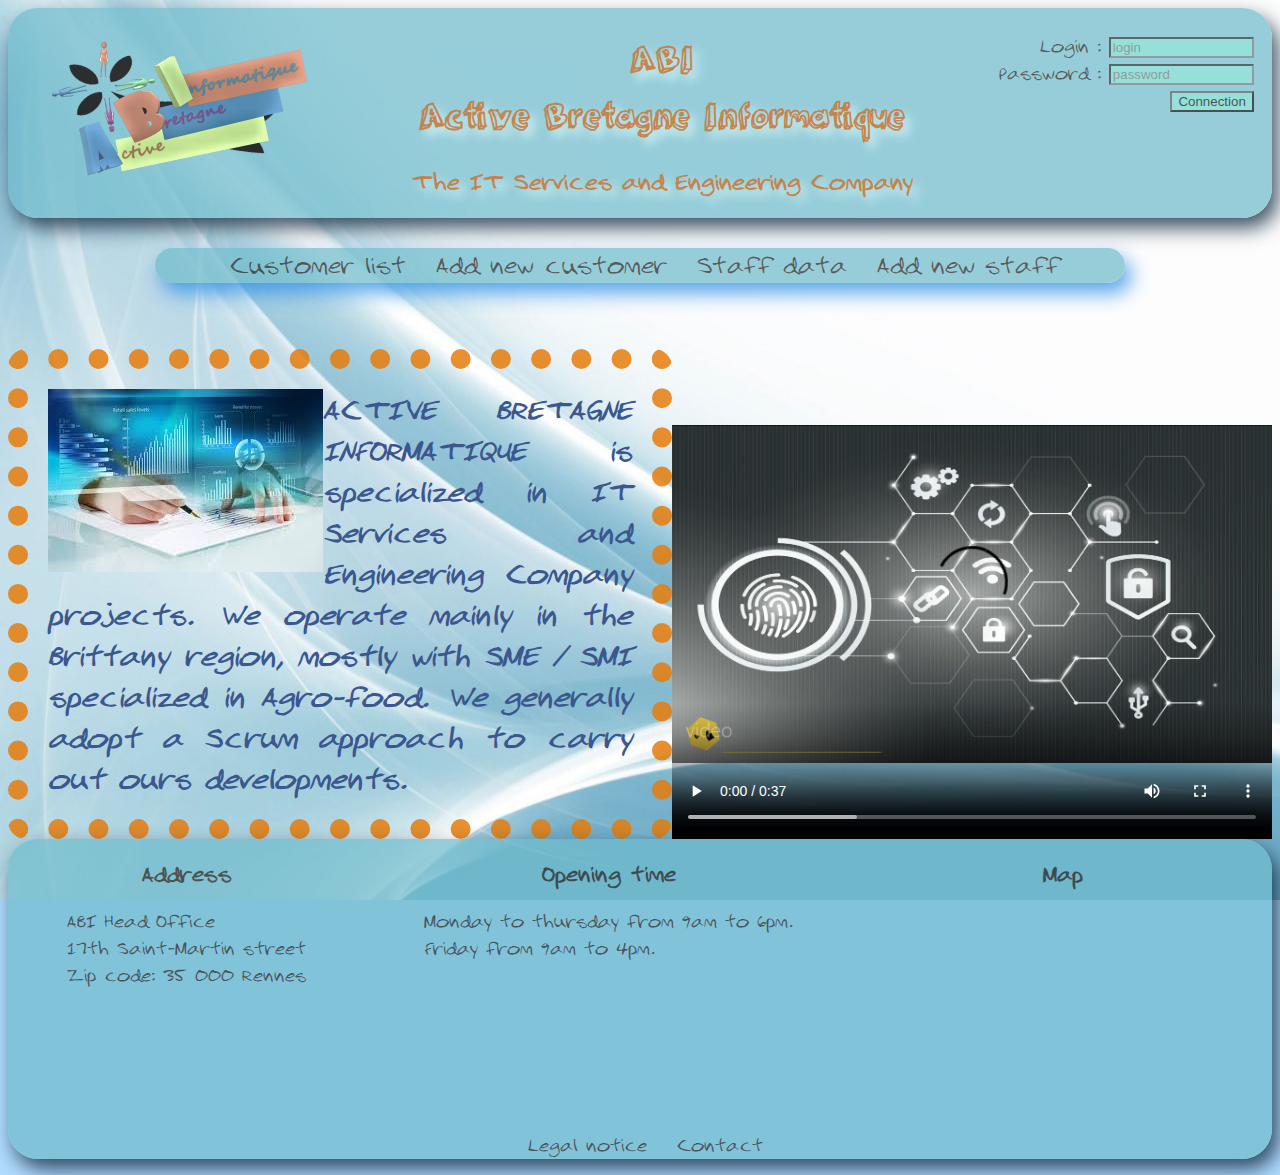
<file: index.html>
<!DOCTYPE html>
<html lang="en">
  <head>
    <meta charset="UTF-8" />
    <meta name="viewport" content="width=device-width, initial-scale=1.0" />
    <link rel="stylesheet" href="style.css" />
    <title>Project ABI by SGMC Team</title>
  </head>
  <body>
    <header id="header">
      <div id="logo">
        <a href="./index.html"><img src="..//Pictures/ABI.png" /></a>
      </div>
      <div id="websiteTitle">
        <h1>ABI<br />Active Bretagne Informatique</h1>
        <p id="description">The IT Services and Engineering Company</p>
      </div>
      <form id="connection">
        <div>
          <label for="login">Login :</label>
          <input
            type="text"
            name="login"
            id="login"
            size="15"
            maxlength="30"
            placeholder="login"
            required
          />
        </div>
        <div>
          <label for="password">Password :</label>
          <input
            type="password"
            name="password"
            id="password"
            size="15"
            maxlength="15"
            placeholder="password"
            required
          />
        </div>
        <input type="submit" value="Connection" />
      </form>
      <form id="disconnection">
        <p id="user"></p>
        <input type="submit" value="Disconnection" />
      </form>
    </header>
    <nav>
      <ul>
        <li>
          <a href="./CustomerList/customerList.html#customerList"
            >Customer list</a
          >
        </li>
        <li>
          <a href="./AddNewCustomer/addNewCustomer.html#addNewCustomer"
            >Add new customer</a
          >
        </li>
        <li><a href="./StaffData/staffData.html#staffData">Staff data</a></li>
        <li>
          <a href="./AddNewStaff/addNewStaff.html#addNewStaff">Add new staff</a>
        </li>
      </ul>
    </nav>
    <section id="home" class="body">
      <article>
        <img
          src="./Pictures/acceuil.jpg"
          class="pictureFloat"
          alt="Picture float"
        />
        ACTIVE BRETAGNE INFORMATIQUE is specialized in IT Services and
        Engineering Company projects. We operate mainly in the Brittany region,
        mostly with SME / SMI specialized in Agro-food. We generally adopt a
        Scrum approach to carry out ours developments.
      </article>
      <video
        src="./Pictures/video.mp4"
        controls
        poster="./Pictures/fondvideo.png"
        width="600px"
      ></video>
    </section>
    <footer>
      <section id="footer">
        <div>
          <h3>Address</h3>
          <p>
            ABI Head Office<br />17th Saint-Martin street <br />Zip code: 35 000
            Rennes<br />
          </p>
        </div>
        <div>
          <h3>Opening time</h3>
          <p>
            Monday to thursday from 9am to 6pm.<br />Friday from 9am to 4pm.
          </p>
        </div>
        <div>
          <h3>Map</h3>
          <iframe
            src="https://www.google.com/maps/embed?pb=!1m18!1m12!1m3!1d2663.582534489324!2d-1.678601885142977!3d48.11828836048454!2m3!1f0!2f0!3f0!3m2!1i1024!2i768!4f13.1!3m3!1m2!1s0x480ede38181173e3%3A0xc9c569b125485ba1!2s37%20Rue%20Saint-Martin%2C%2035700%20Rennes!5e0!3m2!1sfr!2sfr!4v1607923067042!5m2!1sfr!2sfr"
            width="300"
            height="200"
            frameborder="0"
            style="border: 0"
            allowfullscreen=""
            aria-hidden="false"
            tabindex="0"
          ></iframe>
        </div>
      </section>
      <ul>
        <li>
          <a href="./LegalNotice/legalNotice.html#legalNotice">Legal notice</a>
        </li>
        <li><a href="./Contact/contact.html#contact">Contact</a></li>
      </ul>
    </footer>
    <script src="./main.js"></script>
  </body>
</html>
</file>
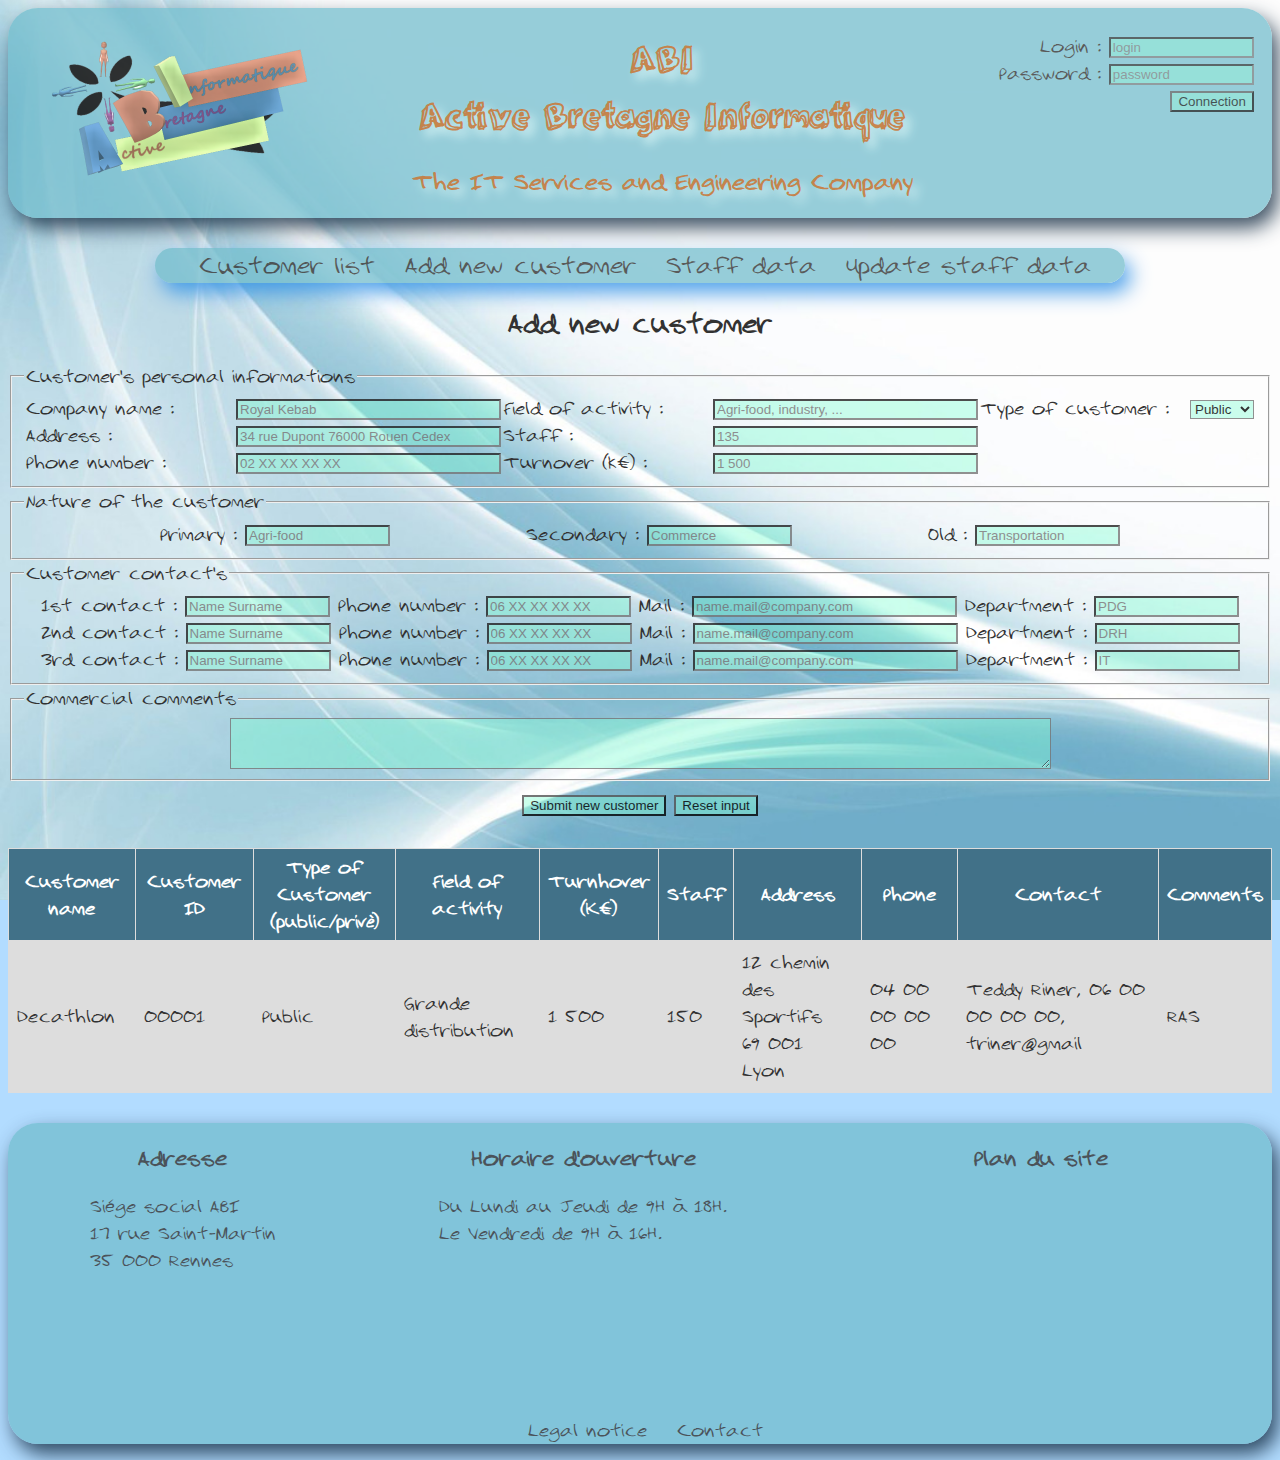
<file: addNewCustomer.html>
<!DOCTYPE html>
<html lang="en">
<head>
    <meta charset="UTF-8">
    <meta name="viewport" content="width=device-width, initial-scale=1.0">
    <link rel="stylesheet" href="style.css" />
    <title>ABI - Add a new customer</title>
</head>
<body>
    <header id="header">
        <div id="logo">
            <a href="./index.html"><img src="./Pictures/ABI.png" /></a>   
        </div>
        <div id="websiteTitle">
            <h1>ABI</br>Active Bretagne Informatique</h1>
            <p id="description">The IT Services and Engineering Company</p>
        </div>            
        <form id="connection">
                <div>
                    <label for="login">Login :</label>
                    <input type="text" name="login" id="login" size="15" maxlength="30" placeholder="login" required />
                </div>
                <div>
                    <label for="password">Password :</label>
                    <input type="password" name="password" id="password" size="15" maxlength="15" placeholder="password" required />
                </div>
                <input type="submit" value="Connection" />
        </form>
        <form id="disconnection">
            <p id="user"></p>
            <input type="submit" value="Disconnection" />
        </form>
    </header>
    <nav>
        <ul>
            <li><a href="./customerList.html#customerList">Customer list</a></li>
            <li><a href="./addNewCustomer.html#addCustomer">Add new customer</a></li>
            <li><a href="./staffData.html#staffData">Staff data</a></li>
            <li><a href="./updateStaffData.html">Update staff data</a></li>
        </ul>
    </nav>
    <section class="body">
        <h2 id="addCustomer">Add new customer</h2>
    <form id="form">
        <fieldset class="information" id="personalInformation">
            <legend>Customer's personal informations</legend>
            <div>
                <div>
                    <label for="companyName">Company name :</label>
                    <input type="text" name="companyName" id="companyName" size="30" maxlength="20" placeholder="Royal Kebab" required />
                </div>
                <div>
                    <label for="clientAdress">Address :</label>
                    <input type="text" name="clientAdress" id="clientAdress" size="30" maxlength="50" placeholder="34 rue Dupont 76000 Rouen Cedex" required />              
                </div>
                <div>
                    <label for="clientPhone">Phone number :</label>
                    <input type="tel" name="clientPhone" id="clientPhone" size="30" maxlength="15" placeholder="02 XX XX XX XX" required />
                </div>
            </div>
            <div>
                <div>
                    <label for="clientActivity">Field of activity :</label>
                    <input type="text" name="clientActivity" id="clientActivity" size="30" maxlength="30" placeholder="Agri-food, industry, ..." required />
                </div>
                <div>
                    <label for="clientStaff">Staff :</label>
                    <input type="text" name="clientStaff" id="clientStaff" size="30" maxlength="5" placeholder="135" />
                </div>
                <div>
                    <label for="clientTurnover">Turnover (k€) :</label>
                    <input type="text" name="clientTurnover" id="clientTurnover" size="30" maxlength="9" placeholder="1 500" />
                </div>
            </div>
            <div>
                <label for="clientType">Type of customer :</label>
                <select name="clientType" id="clientType">
                    <option value="Public" selected="selected">Public</option>
                    <option value ="Private">Private</option>
                </select>                
            </div>
        </fieldset>
        <fieldset class="information">
            <legend>Nature of the customer</legend>
            <div>
                <label for="primaryNature">Primary :</label>
                <input name="primaryNature" id="primaryNature" type="text" size="15" maxlength="15" placeholder="Agri-food" required />
            </div>
            <div>
                <label for="secondaryNature">Secondary :</label>
                <input name="secondaryNature" id="secondaryNature" type="text" size="15" maxlength="15" placeholder="Commerce" />
            </div>
            <div>
                <label for="oldNature">Old :</label>
                <input name="oldNature" id="oldNature" type="text" size="15" maxlength="15" placeholder="Transportation" />
            </div>
        </fieldset>
        <fieldset class="information">
            <legend>Customer contact's</legend>
            <div>
                <label for="contact1">1st contact :</label>
                <input name="contact1" id="contact1" type="text" size="15" maxlength="15" placeholder="Name Surname" required />
                <label for="contactPhone1">Phone number :</label>
                <input name="contactPhone1" id="contactPhone1" type="text" size="15" maxlength="15" placeholder="06 XX XX XX XX" required />
                <label for="contactMail1">Mail :</label>
                <input name="contactMail1" id="contactMail1" type="email" size="30" maxlength="30" placeholder="name.mail@company.com" required />
                <label for="contactDepartment1">Department :</label>
                <input name="contactDepartment1" id="contactDepartment1" type="text" size="15" maxlength="15" placeholder="PDG" />
            </div>
            <div>
                <label for="contact2">2nd contact :</label>
                <input name="contact2" id="contact2" type="text" size="15" maxlength="15" placeholder="Name Surname" />
                <label for="contactPhone2">Phone number :</label>
                <input name="contactPhone2" id="contactPhone2" type="text" size="15" maxlength="15" placeholder="06 XX XX XX XX" />
                <label for="contactMail2">Mail :</label>
                <input name="contactMail2" id="contactMail2" type="email" size="30" maxlength="30" placeholder="name.mail@company.com" />
                <label for="contactDepartment2">Department :</label>
                <input name="contactDepartment2" id="contactDepartment2" type="text" size="15" maxlength="15" placeholder="DRH" />
            </div>
            <div>
                <label for="contact3">3rd contact :</label>
                <input name="contact3" id="contact3" type="text" size="15" maxlength="15" placeholder="Name Surname" />
                <label for="contactPhone3">Phone number :</label>
                <input name="contactPhone3" id="contactPhone3" type="text" size="15" maxlength="15" placeholder="06 XX XX XX XX" />
                <label for="contactMail3">Mail :</label>
                <input name="contactMail3" id="contactMail3" type="email" size="30" maxlength="30" placeholder="name.mail@company.com" />
                <label for="contactDepartment3">Department :</label>
                <input name="contactDepartment3" id="contactDepartment3" type="text" size="15" maxlength="15" placeholder="IT" />
            </div>
        </fieldset>
        <fieldset class="information">
            <legend>Commercial comments</legend>
            <textarea name="comercialComments" id="comercialComments" cols="100" rows="3" ></textarea>
        </fieldset>
        <div id="submission">
            <input type="submit" value="Submit new customer" />
            <input type="reset" value="Reset input" />
        </div>
    </form>
    <table id="customers">
        <thead>
            <tr>
                <th>Customer name</th>
                <th>Customer ID</th>
                <th>Type of Customer<br>(public/privé)</th>
                <th>Field of<br>activity</th>
                <th>Turnhover<br>(K€)</th>
                <th>Staff</th>
                <th>Address</th>
                <th>Phone</th>
                <th>Contact</th>
                <th>Comments</th>
            </tr>
        </thead>
        <tbody id="newCustomer">
            <tr>
                <td>Decathlon</td>
                <td>00001</td>
                <td>Public</td>
                <td>Grande distribution</td>
                <td>1 500</td>
                <td>150</td>
                <td>12 chemin des Sportifs<br>69 001 Lyon</td>
                <td>04 00 00 00 00</td>
                <td>Teddy Riner, 06 00 00 00 00, triner@gmail</td>
                <td>RAS</td>
            </tr>
        </tbody>
    </table>
    </section>
    <footer>    
        <section id="footer">
            <div>
                <h3>Adresse</h3>
                <p>Siège social ABI</br>17 rue Saint-Martin</br>35 000 Rennes</br></p>
            </div>
            <div>
                <h3>Horaire d'ouverture</h3>
                <p>Du Lundi au Jeudi de 9H à 18H.</br>Le Vendredi de 9H à 16H.</p>
            </div>
            <div>
                <h3>Plan du site</h3>
                <iframe src="https://www.google.com/maps/embed?pb=!1m18!1m12!1m3!1d2663.582534489324!2d-1.678601885142977!3d48.11828836048454!2m3!1f0!2f0!3f0!3m2!1i1024!2i768!4f13.1!3m3!1m2!1s0x480ede38181173e3%3A0xc9c569b125485ba1!2s37%20Rue%20Saint-Martin%2C%2035700%20Rennes!5e0!3m2!1sfr!2sfr!4v1607923067042!5m2!1sfr!2sfr" width="300" height="200" frameborder="0" style="border:0;" allowfullscreen="" aria-hidden="false" tabindex="0"></iframe>
            </div>
        </section>
        <ul>
            <li><a href="./legalnotice.html#legalNotice">Legal notice</a></li>
            <li><a href="./index.html">Contact</a></li>
        </ul>
    </footer>
    <script src="./addNewCustomer.js"></script>
    <script src="./main.js"></script>
</body>
</html>
</file>
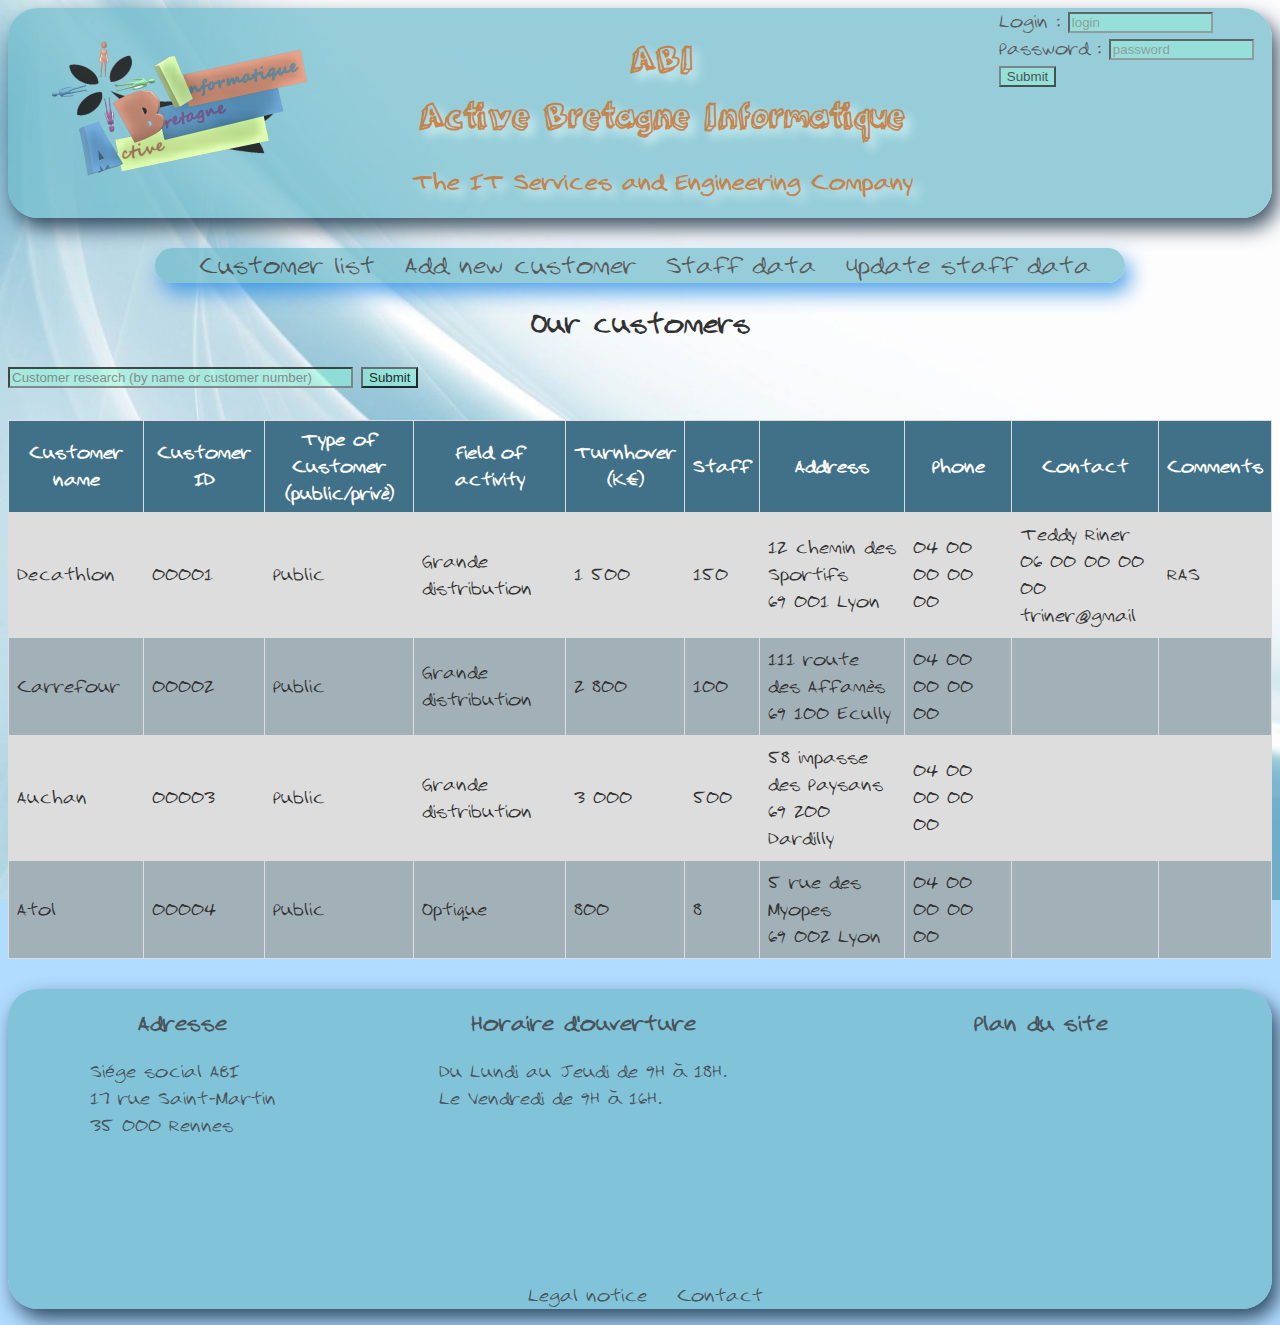
<file: customerList.html>
<!DOCTYPE html>
<html lang="en">
<head>
    <meta charset="UTF-8">
    <meta name="viewport" content="width=device-width, initial-scale=1.0">
    <title>ABI - Customer list</title>
   <link type= "text/css" rel="stylesheet" href="./style.css"/>
</head>
<body>
    <header id="header">
        <div id="logo">
            <a href="./index.html"><img src="./Pictures/ABI.png" /></a>   
        </div>
        <div id="websiteTitle">
            <h1>ABI</br>Active Bretagne Informatique</h1>
            <p id="description">The IT Services and Engineering Company</p>
        </div>            
        <form id="loginout">
            <div>
                <label for="login">Login :</label>
                <input type="text" name="login" id="login" size="15" maxlength="30" placeholder="login" />
            </div>
            <div>
                <label for="password">Password :</label>
                <input type="password" name="password" id="password" size="15" maxlength="15" placeholder="password" />
            </div>
            <input type="submit" value="Submit" />
        </form>
    </header>
    <nav>
        <ul>
            <li><a href="./customerList.html#customerList">Customer list</a></li>
            <li><a href="./addNewCustomer.html#addCustomer">Add new customer</a></li>
            <li><a href="./staffData.html#staffData">Staff data</a></li>
            <li><a href="./updateStaffData.html">Update staff data</a></li>
        </ul>
    </nav>
    <main>
    <h2 id="customerList">Our customers</h2>

    <form id="form">
        <div>
            <input id="search" type="search" name="search" placeholder="Customer research (by name or customer number)" size="40px">
          <button id="searchButton">Submit</button>
       </div>
        </form>
      
    
      <p></p>

            <table id="customers">
                <thead>
                    <tr>
                        <th>Customer name</th>
                        <th>Customer ID</th>
                        <th>Type of Customer<br>(public/privé)</th>
                        <th>Field of<br>activity</th>
                        <th>Turnhover<br>(K€)</th>
                        <th>Staff</th>
                        <th>Address</th>
                        <th>Phone</th>
                        <th>Contact</th>
                        <th>Comments</th>
                    </tr>
                </thead>
                <tbody id="newCustomer">
                    <tr>
                        <td>Decathlon</td>
                        <td>00001</td>
                        <td>Public</td>
                        <td>Grande distribution</td>
                        <td>1 500</td>
                        <td>150</td>
                        <td>12 chemin des Sportifs<br>69 001 Lyon</td>
                        <td>04 00 00 00 00</td>
                        <td>Teddy Riner<br>06 00 00 00 00<br>triner@gmail</td>
                        <td>RAS</td>
                    </tr>
                    <tr>
                        <td>Carrefour</td>
                        <td>00002</td>
                        <td>Public</td>
                        <td>Grande distribution</td>
                        <td>2 800</td>
                        <td>100</td>
                        <td>111 route des Affamés<br>69 100 Ecully</td>
                        <td>04 00 00 00 00</td>
                        <td></td>
                        <td></td>
                    </tr>
                    <tr>
                        <td>Auchan</td>
                        <td>00003</td>
                        <td>Public</td>
                        <td>Grande distribution</td>
                        <td>3 000</td>
                        <td>500</td>
                        <td>58 impasse des Paysans<br>69 200 Dardilly</td>
                        <td>04 00 00 00 00</td>
                        <td></td>
                        <td></td>
                    </tr>
                     <tr>
                        <td>Atol</td>
                        <td>00004</td>
                        <td>Public</td>
                        <td>Optique</td>
                        <td>800</td>
                        <td>8</td>
                        <td>5 rue des Myopes<br>69 002 Lyon</td>
                        <td>04 00 00 00 00</td>
                        <td></td>
                        <td></td>
                    </tr>
                </tbody>
            </table>
        </main>

        <footer>
            <section id="footer">
                <div>
                    <h3>Adresse</h3>
                    <p>Siège social ABI</br>17 rue Saint-Martin</br>35 000 Rennes</br></p>
                </div>
                <div>
                    <h3>Horaire d'ouverture</h3>
                    <p>Du Lundi au Jeudi de 9H à 18H.</br>Le Vendredi de 9H à 16H.</p>
                </div>
                <div>
                    <h3>Plan du site</h3>
                    <iframe src="https://www.google.com/maps/embed?pb=!1m18!1m12!1m3!1d2663.582534489324!2d-1.678601885142977!3d48.11828836048454!2m3!1f0!2f0!3f0!3m2!1i1024!2i768!4f13.1!3m3!1m2!1s0x480ede38181173e3%3A0xc9c569b125485ba1!2s37%20Rue%20Saint-Martin%2C%2035700%20Rennes!5e0!3m2!1sfr!2sfr!4v1607923067042!5m2!1sfr!2sfr" width="300" height="200" frameborder="0" style="border:0;" allowfullscreen="" aria-hidden="false" tabindex="0"></iframe>
                </div>
            </section>
            <ul>
                <li><a href="./legalnotice.html#legalNotice">Legal notice</a></li>
                <li><a href="./index.html">Contact</a></li>
            </ul>
        </footer>
        <script src="./customerList.js"></script>
</body>

</html>
</file>
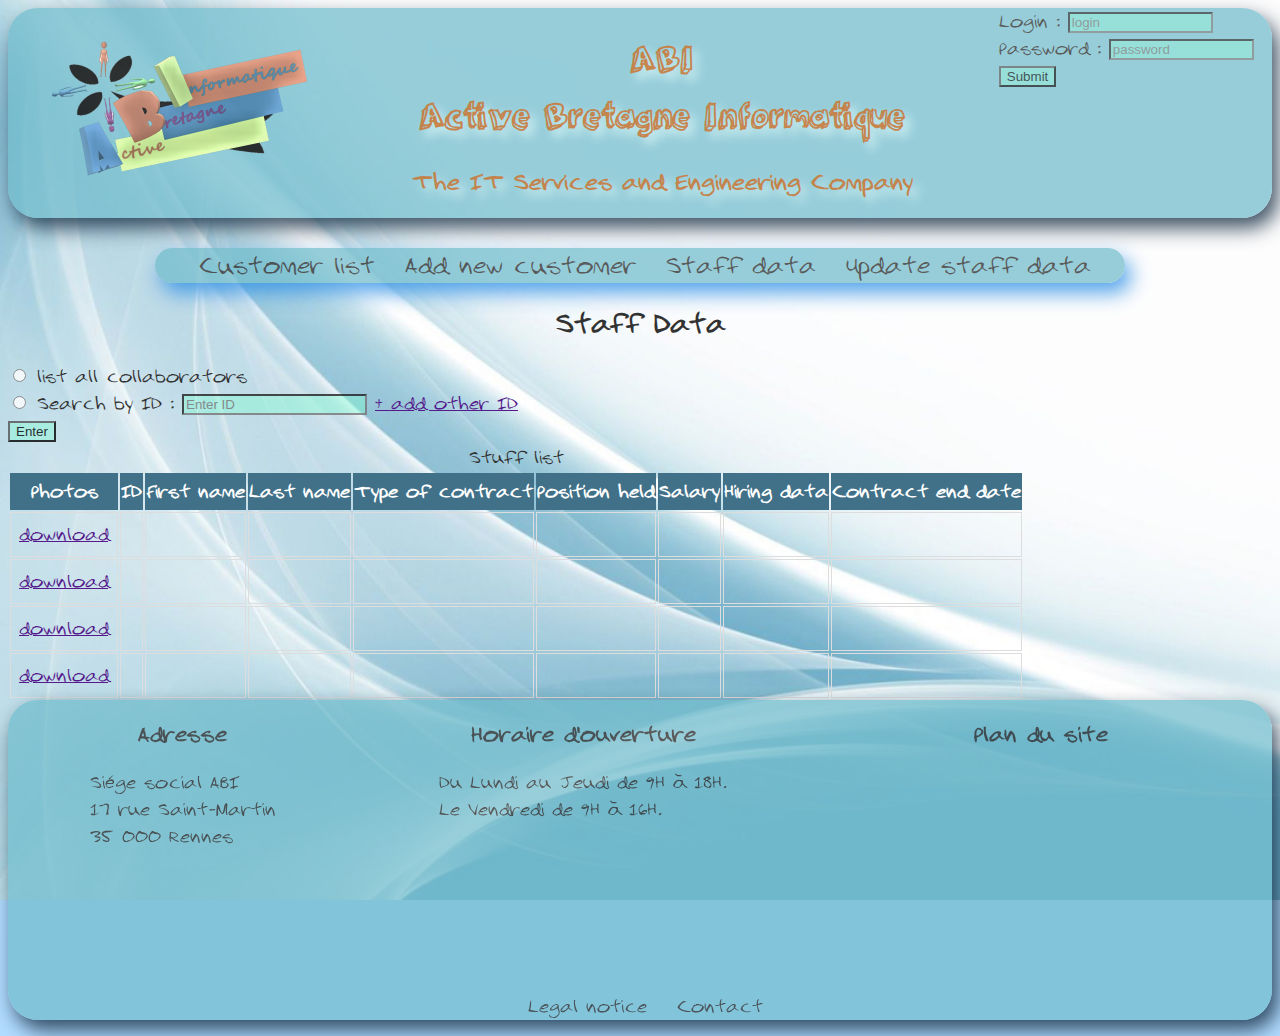
<file: staffData.html>
<!DOCTYPE html>
<html lang="en">
<head>
    <meta charset="UTF-8">
    <meta name="viewport" content="width=device-width, initial-scale=1.0">
    <link rel="stylesheet" href="style.css" />
    <title>Projet ABI par la team SGMC</title>
</head>
<body>
    <header id="header">
        <div id="logo">
            <a href="./index.html"><img src="./Pictures/ABI.png" /></a>   
        </div>
        <div id="websiteTitle">
            <h1>ABI</br>Active Bretagne Informatique</h1>
            <p id="description">The IT Services and Engineering Company</p>
        </div>            
        <form id="loginout">
            <div>
                <label for="login">Login :</label>
                <input type="text" name="login" id="login" size="15" maxlength="30" placeholder="login" />
            </div>
            <div>
                <label for="password">Password :</label>
                <input type="password" name="password" id="password" size="15" maxlength="15" placeholder="password" />
            </div>
            <input type="submit" value="Submit" />
        </form>
    </header>
    <nav>
        <ul>
            <li><a href="./customerList.html#customerList">Customer list</a></li>
            <li><a href="./addNewCustomer.html#addCustomer">Add new customer</a></li>
            <li><a href="./staffData.html#staffData">Staff data</a></li>
            <li><a href="./updateStaffData.html">Update staff data</a></li>
        </ul>
    </nav>
    <!--                    Sanae code                  -->
    <h2 id="staffData">Staff Data</h2>
    <section >
        <form action="" class="formstuff">
            <div class="formstuff"><input type="radio" name="listCollab" > list all collaborators</div>
            <div class="formstuff"><input type="radio" name="listCollab"> Search by ID :
            <label for="IdCollab"></label>
            <input id="IdCollab" type="text" placeholder="Enter ID"> 
            <a href="" id="otherstaff">+ add other ID</a> </div>
            <div id="enterstuff"><input type="submit" value="Enter"></div>
        </form>
    </section>
    <section>
        <table class="tablestuff">
            <caption>Stuff list</caption> 
            <thead>
                <tr>
                    <th>Photos </th>
                    <th>ID</th>
                    <th>First name</th>
                    <th>Last name</th>
                    <th>Type of contract</th>
                    <th>Position held</th>
                    <th>Salary</th>
                    <th>Hiring data</th>
                    <th>Contract end date</th>
                </tr>
            </thead>
            <tbody>
                <tr>
                    <td> <a href="" download="">download</a></td>
                    <td></td>
                    <td></td>
                    <td></td>
                    <td></td>
                    <td></td>
                    <td></td>
                    <td></td>
                    <td></td>
                </tr>
            </tbody>
            <tbody>
                <tr >
                    <td><a href="" download="">download</a></td>
                    <td></td>
                    <td></td>
                    <td></td>
                    <td></td>
                    <td></td>
                    <td></td>
                    <td></td>
                    <td></td>
                </tr>
            </tbody>
            <tbody>
                <tr >
                    <td> <a href="" download="">download</a></td>
                    <td></td>
                    <td></td>
                    <td></td>
                    <td></td>
                    <td></td>
                    <td></td>
                    <td></td>
                    <td></td>
                </tr>
            </tbody>
            <tbody>
                <tr>
                    <td><a href="" download="">download</a></td>
                    <td></td>
                    <td></td>
                    <td></td>
                    <td></td>
                    <td></td>
                    <td></td>
                    <td></td>
                    <td></td>
                </tr>
            </tbody>
        </table>
    </section>
    <!--                    Fin Sanae code                  -->
    <footer>    
        <section id="footer">
            <div>
                <h3>Adresse</h3>
                <p>Siège social ABI</br>17 rue Saint-Martin</br>35 000 Rennes</br></p>
            </div>
            <div>
                <h3>Horaire d'ouverture</h3>
                <p>Du Lundi au Jeudi de 9H à 18H.</br>Le Vendredi de 9H à 16H.</p>
            </div>
            <div>
                <h3>Plan du site</h3>
                <iframe src="https://www.google.com/maps/embed?pb=!1m18!1m12!1m3!1d2663.582534489324!2d-1.678601885142977!3d48.11828836048454!2m3!1f0!2f0!3f0!3m2!1i1024!2i768!4f13.1!3m3!1m2!1s0x480ede38181173e3%3A0xc9c569b125485ba1!2s37%20Rue%20Saint-Martin%2C%2035700%20Rennes!5e0!3m2!1sfr!2sfr!4v1607923067042!5m2!1sfr!2sfr" width="300" height="200" frameborder="0" style="border:0;" allowfullscreen="" aria-hidden="false" tabindex="0"></iframe>
            </div>
        </section>
        <ul>
            <li><a href="./legalnotice.html#legalNotice">Legal notice</a></li>
            <li><a href="./index.html">Contact</a></li>
        </ul>
    </footer>
</body>
</html>
</file>
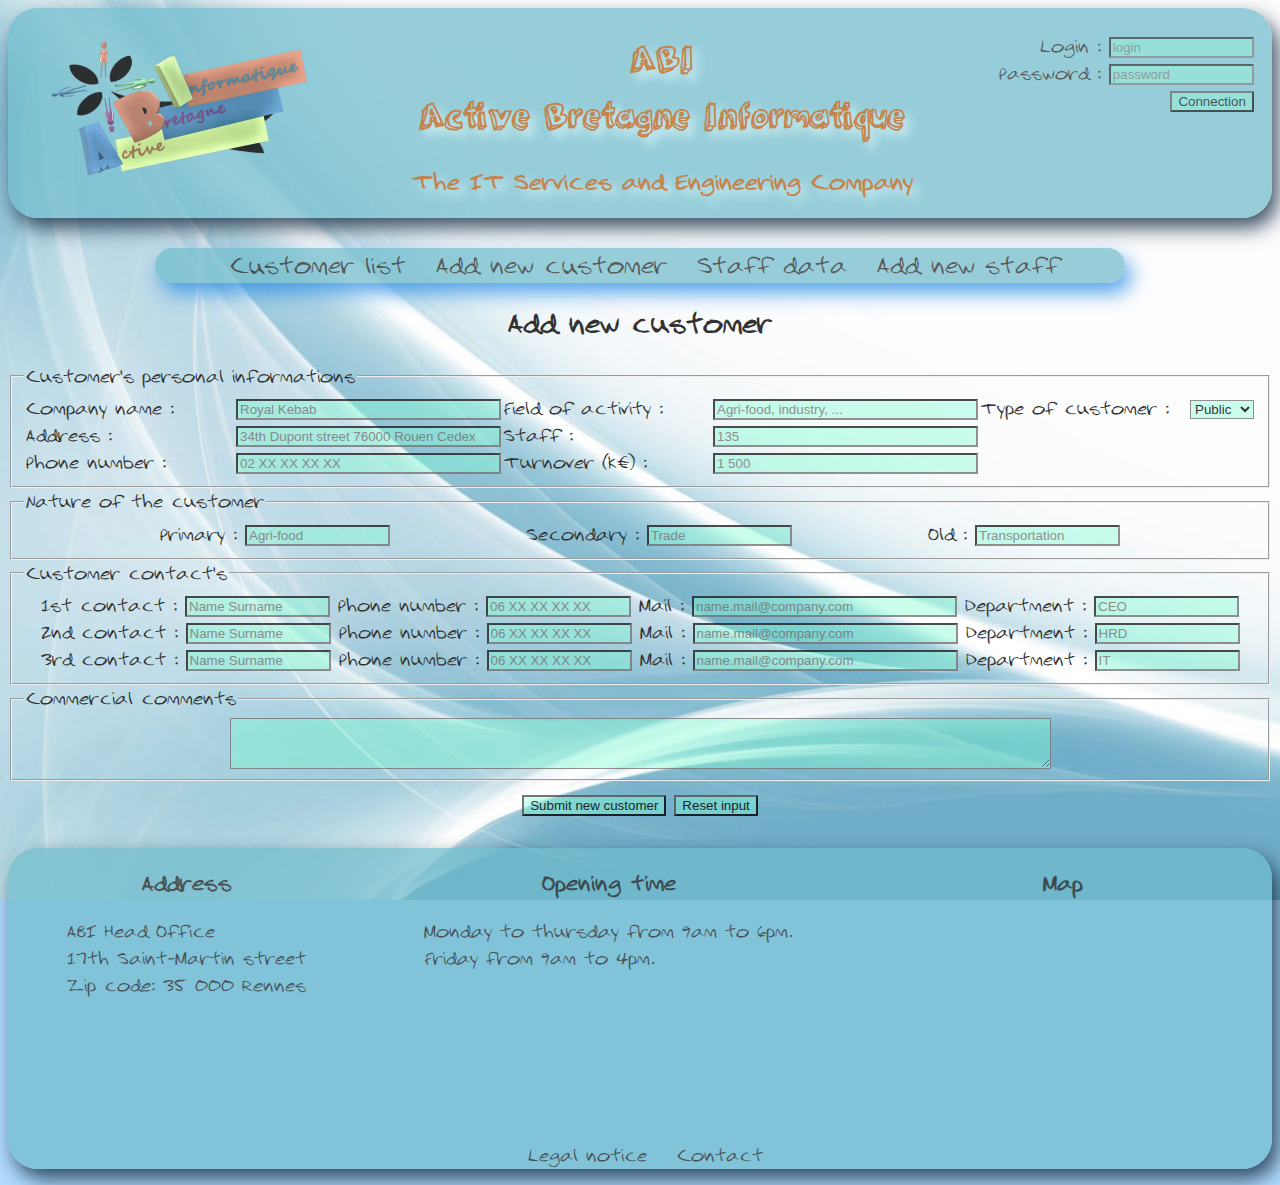
<file: AddNewCustomer/addNewCustomer.html>
<!DOCTYPE html>
<html lang="en">
  <head>
    <meta charset="UTF-8" />
    <meta name="viewport" content="width=device-width, initial-scale=1.0" />
    <link rel="stylesheet" href="../style.css" />
    <title>ABI - Add new customer</title>
  </head>
  <body>
    <header id="header">
      <div id="logo">
        <a href="../index.html"><img src="..//Pictures/ABI.png" /></a>
      </div>
      <div id="websiteTitle">
        <h1>ABI<br />Active Bretagne Informatique</h1>
        <p id="description">The IT Services and Engineering Company</p>
      </div>
      <form id="connection">
        <div>
          <label for="login">Login :</label>
          <input
            type="text"
            name="login"
            id="login"
            size="15"
            maxlength="30"
            placeholder="login"
            required
          />
        </div>
        <div>
          <label for="password">Password :</label>
          <input
            type="password"
            name="password"
            id="password"
            size="15"
            maxlength="15"
            placeholder="password"
            required
          />
        </div>
        <input type="submit" value="Connection" />
      </form>
      <form id="disconnection">
        <p id="user"></p>
        <input type="submit" value="Disconnection" />
      </form>
    </header>
    <nav>
      <ul>
        <li>
          <a href="../CustomerList/customerList.html#customerList"
            >Customer list</a
          >
        </li>
        <li>
          <a href="../AddNewCustomer/addNewCustomer.html#addNewCustomer"
            >Add new customer</a
          >
        </li>
        <li><a href="../StaffData/staffData.html#staffData">Staff data</a></li>
        <li>
          <a href="../AddNewStaff/addNewStaff.html#addNewStaff"
            >Add new staff</a
          >
        </li>
      </ul>
    </nav>
    <section id="body">
      <h2 id="addNewCustomer">Add new customer</h2>
      <form id="form">
        <fieldset class="information" id="personalInformation">
          <legend>Customer's personal informations</legend>
          <div>
            <div>
              <label for="companyName">Company name :</label>
              <input
                type="text"
                name="companyName"
                id="companyName"
                size="30"
                maxlength="20"
                placeholder="Royal Kebab"
                required
              />
            </div>
            <div>
              <label for="clientAdress">Address :</label>
              <input
                type="text"
                name="clientAdress"
                id="clientAdress"
                size="30"
                maxlength="50"
                placeholder="34th Dupont street 76000 Rouen Cedex"
                required
              />
            </div>
            <div>
              <label for="clientPhone">Phone number :</label>
              <input
                type="tel"
                name="clientPhone"
                id="clientPhone"
                size="30"
                maxlength="15"
                placeholder="02 XX XX XX XX"
                required
              />
            </div>
          </div>
          <div>
            <div>
              <label for="clientActivity">Field of activity :</label>
              <input
                type="text"
                name="clientActivity"
                id="clientActivity"
                size="30"
                maxlength="30"
                placeholder="Agri-food, industry, ..."
                required
              />
            </div>
            <div>
              <label for="clientStaff">Staff :</label>
              <input
                type="text"
                name="clientStaff"
                id="clientStaff"
                size="30"
                maxlength="5"
                placeholder="135"
              />
            </div>
            <div>
              <label for="clientTurnover">Turnover (k€) :</label>
              <input
                type="text"
                name="clientTurnover"
                id="clientTurnover"
                size="30"
                maxlength="9"
                placeholder="1 500"
              />
            </div>
          </div>
          <div>
            <label for="clientType">Type of customer :</label>
            <select name="clientType" id="clientType">
              <option value="Public" selected="selected">Public</option>
              <option value="Private">Private</option>
            </select>
          </div>
        </fieldset>
        <fieldset class="information">
          <legend>Nature of the customer</legend>
          <div>
            <label for="primaryNature">Primary :</label>
            <input
              name="primaryNature"
              id="primaryNature"
              type="text"
              size="15"
              maxlength="15"
              placeholder="Agri-food"
              required
            />
          </div>
          <div>
            <label for="secondaryNature">Secondary :</label>
            <input
              name="secondaryNature"
              id="secondaryNature"
              type="text"
              size="15"
              maxlength="15"
              placeholder="Trade"
            />
          </div>
          <div>
            <label for="oldNature">Old :</label>
            <input
              name="oldNature"
              id="oldNature"
              type="text"
              size="15"
              maxlength="15"
              placeholder="Transportation"
            />
          </div>
        </fieldset>
        <fieldset class="information">
          <legend>Customer contact's</legend>
          <div>
            <label for="contact1">1st contact :</label>
            <input
              name="contact1"
              id="contact1"
              type="text"
              size="15"
              maxlength="15"
              placeholder="Name Surname"
              required
            />
            <label for="contactPhone1">Phone number :</label>
            <input
              name="contactPhone1"
              id="contactPhone1"
              type="text"
              size="15"
              maxlength="15"
              placeholder="06 XX XX XX XX"
              required
            />
            <label for="contactMail1">Mail :</label>
            <input
              name="contactMail1"
              id="contactMail1"
              type="email"
              size="30"
              maxlength="30"
              placeholder="name.mail@company.com"
              required
            />
            <label for="contactDepartment1">Department :</label>
            <input
              name="contactDepartment1"
              id="contactDepartment1"
              type="text"
              size="15"
              maxlength="15"
              placeholder="CEO"
            />
          </div>
          <div>
            <label for="contact2">2nd contact :</label>
            <input
              name="contact2"
              id="contact2"
              type="text"
              size="15"
              maxlength="15"
              placeholder="Name Surname"
            />
            <label for="contactPhone2">Phone number :</label>
            <input
              name="contactPhone2"
              id="contactPhone2"
              type="text"
              size="15"
              maxlength="15"
              placeholder="06 XX XX XX XX"
            />
            <label for="contactMail2">Mail :</label>
            <input
              name="contactMail2"
              id="contactMail2"
              type="email"
              size="30"
              maxlength="30"
              placeholder="name.mail@company.com"
            />
            <label for="contactDepartment2">Department :</label>
            <input
              name="contactDepartment2"
              id="contactDepartment2"
              type="text"
              size="15"
              maxlength="15"
              placeholder="HRD"
            />
          </div>
          <div>
            <label for="contact3">3rd contact :</label>
            <input
              name="contact3"
              id="contact3"
              type="text"
              size="15"
              maxlength="15"
              placeholder="Name Surname"
            />
            <label for="contactPhone3">Phone number :</label>
            <input
              name="contactPhone3"
              id="contactPhone3"
              type="text"
              size="15"
              maxlength="15"
              placeholder="06 XX XX XX XX"
            />
            <label for="contactMail3">Mail :</label>
            <input
              name="contactMail3"
              id="contactMail3"
              type="email"
              size="30"
              maxlength="30"
              placeholder="name.mail@company.com"
            />
            <label for="contactDepartment3">Department :</label>
            <input
              name="contactDepartment3"
              id="contactDepartment3"
              type="text"
              size="15"
              maxlength="15"
              placeholder="IT"
            />
          </div>
        </fieldset>
        <fieldset class="information">
          <legend>Commercial comments</legend>
          <textarea
            name="comercialComments"
            id="comercialComments"
            cols="100"
            rows="3"
          ></textarea>
        </fieldset>
        <div id="submission">
          <input type="submit" value="Submit new customer" />
          <input type="reset" value="Reset input" />
        </div>
      </form>
    </section>
    <footer>
      <section id="footer">
        <div>
          <h3>Address</h3>
          <p>
            ABI Head Office<br />17th Saint-Martin street <br />Zip code: 35 000
            Rennes<br />
          </p>
        </div>
        <div>
          <h3>Opening time</h3>
          <p>
            Monday to thursday from 9am to 6pm.<br />Friday from 9am to 4pm.
          </p>
        </div>
        <div>
          <h3>Map</h3>
          <iframe
            src="https://www.google.com/maps/embed?pb=!1m18!1m12!1m3!1d2663.582534489324!2d-1.678601885142977!3d48.11828836048454!2m3!1f0!2f0!3f0!3m2!1i1024!2i768!4f13.1!3m3!1m2!1s0x480ede38181173e3%3A0xc9c569b125485ba1!2s37%20Rue%20Saint-Martin%2C%2035700%20Rennes!5e0!3m2!1sfr!2sfr!4v1607923067042!5m2!1sfr!2sfr"
            width="300"
            height="200"
            frameborder="0"
            style="border: 0"
            allowfullscreen=""
            aria-hidden="false"
            tabindex="0"
          ></iframe>
        </div>
      </section>
      <ul>
        <li>
          <a href="../LegalNotice/legalNotice.html#legalNotice">Legal notice</a>
        </li>
        <li><a href="../Contact/contact.html#contact">Contact</a></li>
      </ul>
    </footer>
    <script src="./addNewCustomer.js"></script>
    <script src="../main.js"></script>
  </body>
</html>
</file>
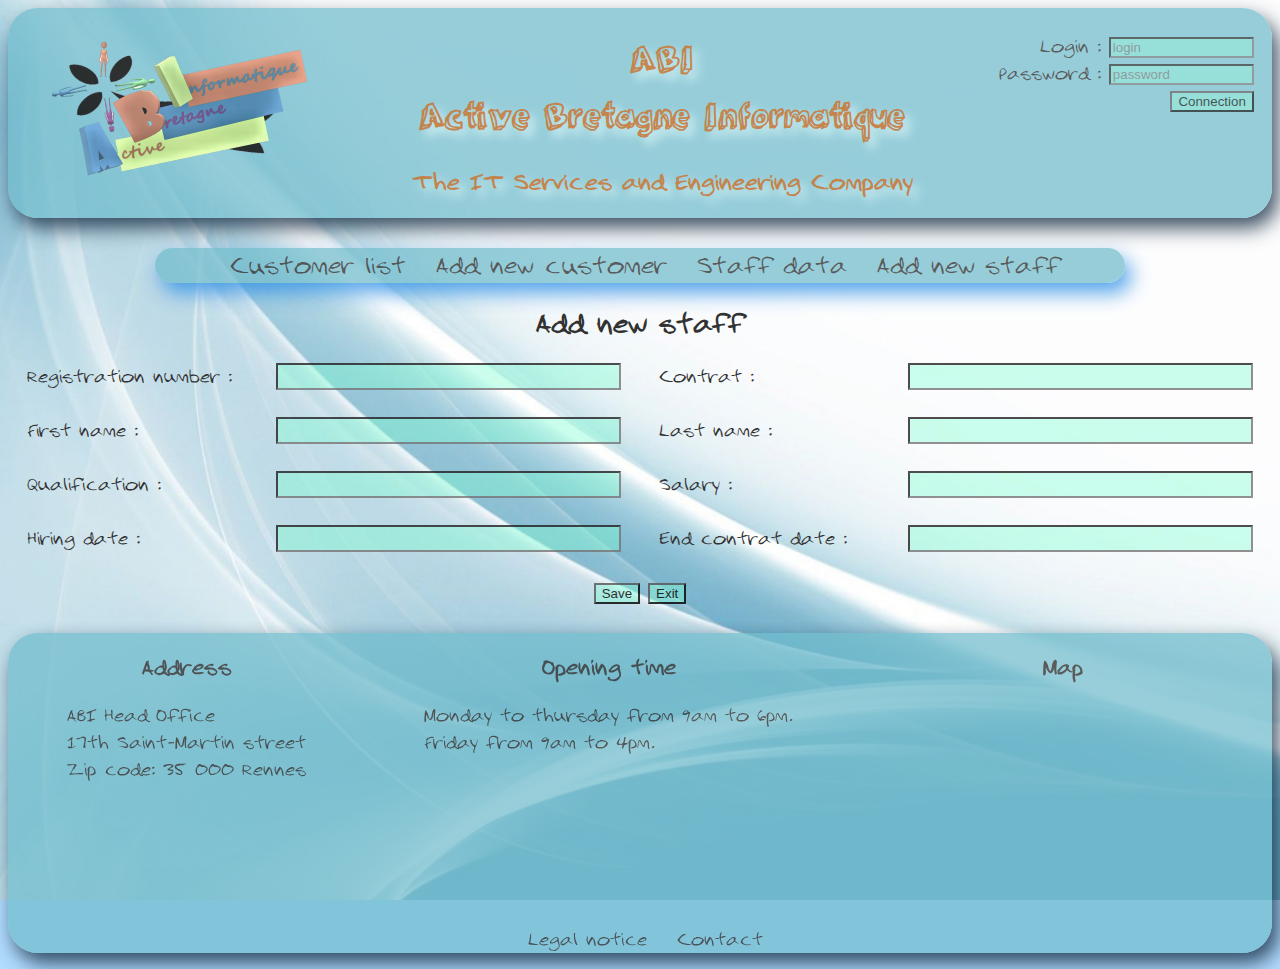
<file: AddNewStaff/addNewStaff.html>
<!DOCTYPE html>
<html lang="en">
  <head>
    <meta charset="UTF-8" />
    <meta name="viewport" content="width=device-width, initial-scale=1.0" />
    <link rel="stylesheet" href="../style.css" />

    <title>ABI - Add new staff</title>
  </head>
  <body>
    <header id="header">
      <div id="logo">
        <a href="../index.html"><img src="..//Pictures/ABI.png" /></a>
      </div>
      <div id="websiteTitle">
        <h1>ABI<br />Active Bretagne Informatique</h1>
        <p id="description">The IT Services and Engineering Company</p>
      </div>
      <form id="connection">
        <div>
          <label for="login">Login :</label>
          <input
            type="text"
            name="login"
            id="login"
            size="15"
            maxlength="30"
            placeholder="login"
            required
          />
        </div>
        <div>
          <label for="password">Password :</label>
          <input
            type="password"
            name="password"
            id="password"
            size="15"
            maxlength="15"
            placeholder="password"
            required
          />
        </div>
        <input type="submit" value="Connection" />
      </form>
      <form id="disconnection">
        <p id="user"></p>
        <input type="submit" value="Disconnection" />
      </form>
    </header>
    <nav>
      <ul>
        <li>
          <a href="../CustomerList/customerList.html#customerList"
            >Customer list</a
          >
        </li>
        <li>
          <a href="../AddNewCustomer/addNewCustomer.html#addNewCustomer"
            >Add new customer</a
          >
        </li>
        <li><a href="../StaffData/staffData.html#staffData">Staff data</a></li>
        <li>
          <a href="../AddNewStaff/addNewStaff.html#addNewStaff"
            >Add new staff</a
          >
        </li>
      </ul>
    </nav>
    <h2 id="addNewStaff">Add new staff</h2>
    <form id="myForm">
      <div class="collab">
        <div class="class1">
          <label for="registrationNumber">Registration number : </label>
          <input
            type="text"
            name="registrationNumber"
            id="registrationNumber"
            size="40"
            maxlength="15"
          />
          <label for="contrat">Contrat : </label>
          <input
            type="text"
            name="contrat"
            id="contrat"
            size="40"
            maxlength="15"
          />
        </div>
        <br />
        <div class="class1">
          <label for="firstName">First name : </label>
          <input
            type="text"
            name="firstName"
            id="firstName"
            size="40"
            maxlength="15"
          />
          <label for="lastName">Last name : </label>
          <input
            type="text"
            name="lastName"
            id="lastName"
            size="40"
            maxlength="15"
          />
        </div>
        <br />
        <div class="class1">
          <label for="qualification">Qualification : </label>
          <input
            type="text"
            name="qualification"
            id="qualification"
            size="40"
            maxlength="15"
          />
          <label for="salary">Salary : </label>
          <input
            type="text"
            name="salary"
            id="salary"
            size="40"
            maxlength="15"
          />
        </div>
        <br />
        <div class="class1">
          <label for="hiringDate">Hiring date : </label>
          <input
            type="text"
            name="hiringDate"
            id="hiringDate"
            size="40"
            maxlength="15"
          />
          <label for="endContratDate">End contrat date : </label>
          <input
            type="text"
            name="endContratDate"
            id="endContratDate"
            size="40"
            maxlength="15"
          />
        </div>
        <br />
      </div>
      <div class="saveExit">
        <button>Save</button>
        <button>Exit</button><br />
      </div>
      <br />
    </form>
    <footer>
      <section id="footer">
        <div>
          <h3>Address</h3>
          <p>
            ABI Head Office<br />17th Saint-Martin street <br />Zip code: 35 000
            Rennes<br />
          </p>
        </div>
        <div>
          <h3>Opening time</h3>
          <p>
            Monday to thursday from 9am to 6pm.<br />Friday from 9am to 4pm.
          </p>
        </div>
        <div>
          <h3>Map</h3>
          <iframe
            src="https://www.google.com/maps/embed?pb=!1m18!1m12!1m3!1d2663.582534489324!2d-1.678601885142977!3d48.11828836048454!2m3!1f0!2f0!3f0!3m2!1i1024!2i768!4f13.1!3m3!1m2!1s0x480ede38181173e3%3A0xc9c569b125485ba1!2s37%20Rue%20Saint-Martin%2C%2035700%20Rennes!5e0!3m2!1sfr!2sfr!4v1607923067042!5m2!1sfr!2sfr"
            width="300"
            height="200"
            frameborder="0"
            style="border: 0"
            allowfullscreen=""
            aria-hidden="false"
            tabindex="0"
          ></iframe>
        </div>
      </section>
      <ul>
        <li>
          <a href="../LegalNotice/legalNotice.html#legalNotice">Legal notice</a>
        </li>
        <li><a href="../Contact/contact.html#contact">Contact</a></li>
      </ul>
    </footer>
    <script src="./addNewStaff.js"></script>
    <script src="../main.js"></script>
  </body>
</html>
</file>
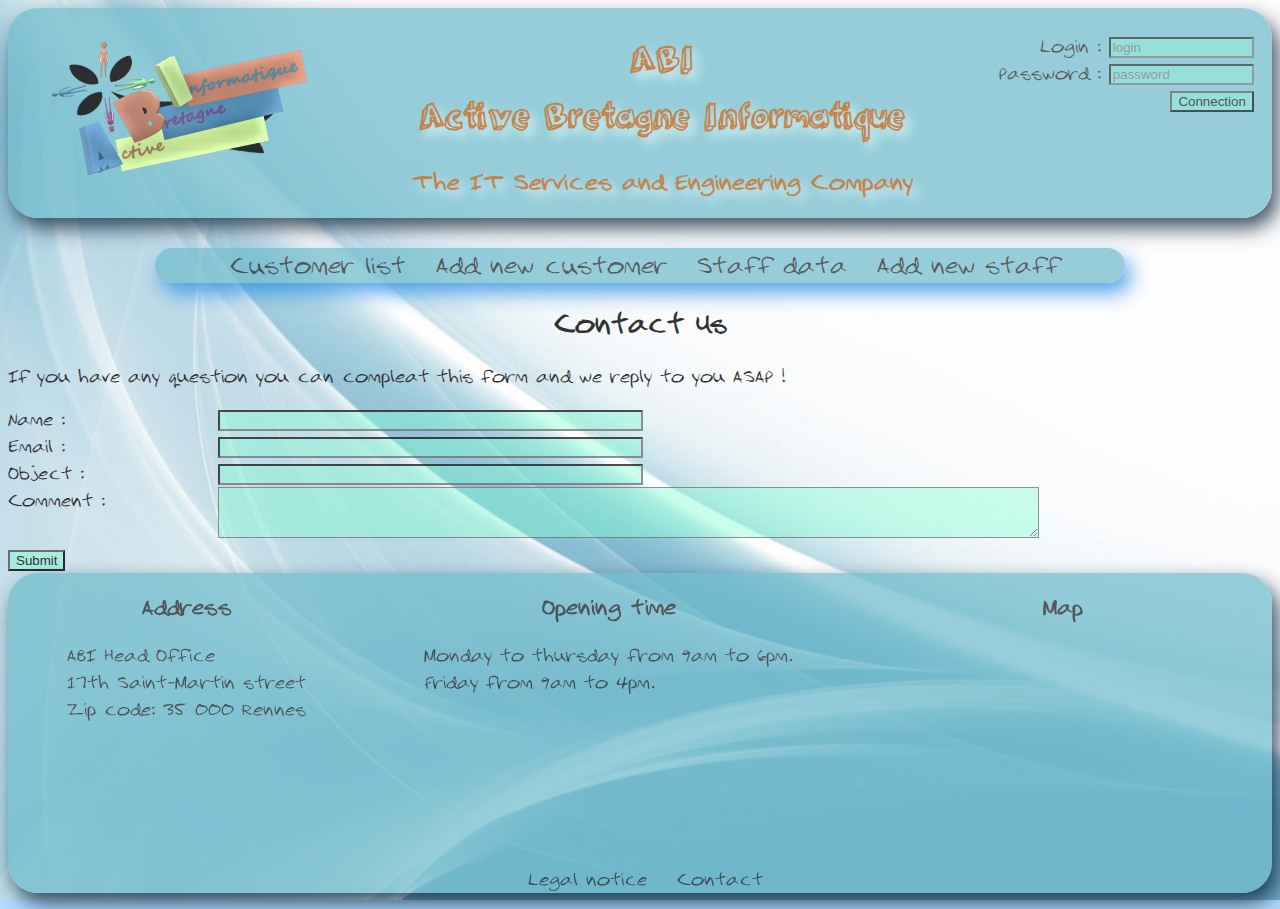
<file: Contact/contact.html>
<!DOCTYPE html>
<html lang="en">
  <head>
    <meta charset="UTF-8" />
    <meta name="viewport" content="width=device-width, initial-scale=1.0" />
    <link rel="stylesheet" href="../style.css" />
    <title>ABI - Contact us</title>
  </head>

  <body>
    <header id="header">
      <div id="logo">
        <a href="../index.html"><img src="..//Pictures/ABI.png" /></a>
      </div>
      <div id="websiteTitle">
        <h1>ABI<br />Active Bretagne Informatique</h1>
        <p id="description">The IT Services and Engineering Company</p>
      </div>
      <form id="connection">
        <div>
          <label for="login">Login :</label>
          <input
            type="text"
            name="login"
            id="login"
            size="15"
            maxlength="30"
            placeholder="login"
            required
          />
        </div>
        <div>
          <label for="password">Password :</label>
          <input
            type="password"
            name="password"
            id="password"
            size="15"
            maxlength="15"
            placeholder="password"
            required
          />
        </div>
        <input type="submit" value="Connection" />
      </form>
      <form id="disconnection">
        <p id="user"></p>
        <input type="submit" value="Disconnection" />
      </form>
    </header>
    <nav>
      <ul>
        <li>
          <a href="../CustomerList/customerList.html#customerList"
            >Customer list</a
          >
        </li>
        <li>
          <a href="../AddNewCustomer/addNewCustomer.html#addNewCustomer"
            >Add new customer</a
          >
        </li>
        <li><a href="../StaffData/staffData.html#staffData">Staff data</a></li>
        <li>
          <a href="../AddNewStaff/addNewStaff.html#addNewStaff"
            >Add new staff</a
          >
        </li>
      </ul>
    </nav>

    <div class="Contact">
      <h2 id="contact">Contact Us</h2>

      <p>
        If you have any question you can compleat this form and we reply to you
        ASAP !
      </p>
      <form id="form">
        <label for="name"> Name :</label>
        <input type="text" name="name" id="name" size="50" maxlength="15" />
        <br />

        <label for="email"> Email :</label>
        <input type="text" name="email" id="email" size="50" maxlength="15" />
        <br />

        <label for="Object"> Object :</label>
        <input type="text" name="Object" id="Object" size="50" maxlength="15" />
        <br />

        <label for="comment"> Comment :</label>
        <textarea
          name="comercialComments"
          id="comercialComments"
          cols="100"
          rows="3"
        ></textarea>
        <br />

        <button>Submit</button> <br />
      </form>
    </div>

    <footer>
      <section id="footer">
        <div>
          <h3>Address</h3>
          <p>
            ABI Head Office<br />17th Saint-Martin street <br />Zip code: 35 000
            Rennes<br />
          </p>
        </div>
        <div>
          <h3>Opening time</h3>
          <p>
            Monday to thursday from 9am to 6pm.<br />Friday from 9am to 4pm.
          </p>
        </div>
        <div>
          <h3>Map</h3>
          <iframe
            src="https://www.google.com/maps/embed?pb=!1m18!1m12!1m3!1d2663.582534489324!2d-1.678601885142977!3d48.11828836048454!2m3!1f0!2f0!3f0!3m2!1i1024!2i768!4f13.1!3m3!1m2!1s0x480ede38181173e3%3A0xc9c569b125485ba1!2s37%20Rue%20Saint-Martin%2C%2035700%20Rennes!5e0!3m2!1sfr!2sfr!4v1607923067042!5m2!1sfr!2sfr"
            width="300"
            height="200"
            frameborder="0"
            style="border: 0"
            allowfullscreen=""
            aria-hidden="false"
            tabindex="0"
          ></iframe>
        </div>
      </section>
      <ul>
        <li>
          <a href="../LegalNotice/legalNotice.html#legalNotice">Legal notice</a>
        </li>
        <li><a href="./contact.html#contact">Contact</a></li>
      </ul>
    </footer>
    <script src="../main.js"></script>
  </body>
</html>
</file>
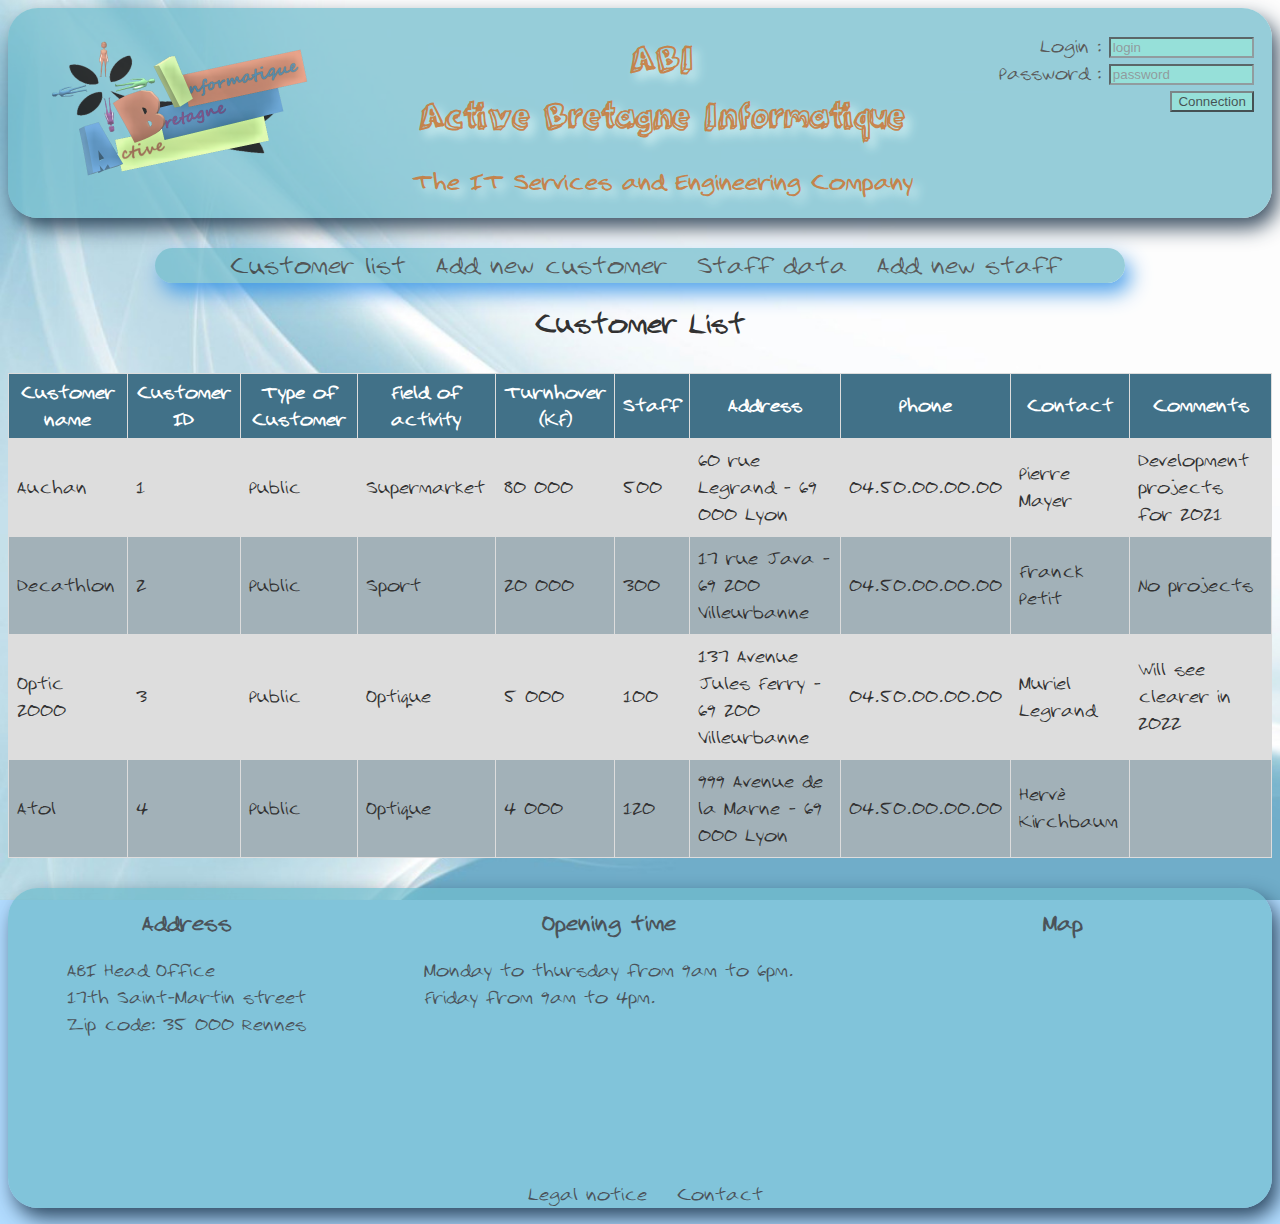
<file: CustomerList/customerList.html>
<!DOCTYPE html>
<html lang="en">
  <head>
    <meta charset="UTF-8" />
    <meta name="viewport" content="width=device-width, initial-scale=1.0" />
    <title>ABI - Customer list</title>
    <link type="text/css" rel="stylesheet" href="../style.css" />
  </head>
  <body>
    <header id="header">
      <div id="logo">
        <a href="../index.html"><img src="..//Pictures/ABI.png" /></a>
      </div>
      <div id="websiteTitle">
        <h1>ABI<br />Active Bretagne Informatique</h1>
        <p id="description">The IT Services and Engineering Company</p>
      </div>
      <form id="connection">
        <div>
          <label for="login">Login :</label>
          <input
            type="text"
            name="login"
            id="login"
            size="15"
            maxlength="30"
            placeholder="login"
            required
          />
        </div>
        <div>
          <label for="password">Password :</label>
          <input
            type="password"
            name="password"
            id="password"
            size="15"
            maxlength="15"
            placeholder="password"
            required
          />
        </div>
        <input type="submit" value="Connection" />
      </form>
      <form id="disconnection">
        <p id="user"></p>
        <input type="submit" value="Disconnection" />
      </form>
    </header>
    <nav>
      <ul>
        <li>
          <a href="../CustomerList/customerList.html#customerList"
            >Customer list</a
          >
        </li>
        <li>
          <a href="../AddNewCustomer/addNewCustomer.html#addNewCustomer"
            >Add new customer</a
          >
        </li>
        <li><a href="../StaffData/staffData.html#staffData">Staff data</a></li>
        <li>
          <a href="../AddNewStaff/addNewStaff.html#addNewStaff"
            >Add new staff</a
          >
        </li>
      </ul>
    </nav>
    <h2 id="customerList">Customer List</h2>
    <table id="customers">
      <thead>
        <tr>
          <th>Customer name</th>
          <th>Customer ID</th>
          <th>Type of Customer</th>
          <th>Field of activity</th>
          <th>Turnhover<br />(KF)</th>
          <th>Staff</th>
          <th>Address</th>
          <th>Phone</th>
          <th>Contact</th>
          <th>Comments</th>
        </tr>
      </thead>
      <tbody id="listCustomer">
        <tr>
          <td>Auchan</td>
          <td>1</td>
          <td>Public</td>
          <td>Supermarket</td>
          <td>80 000</td>
          <td>500</td>
          <td>60 rue Legrand - 69 000 Lyon</td>
          <td>04.50.00.00.00</td>
          <td>Pierre Mayer</td>
          <td>Development projects for 2021</td>
        </tr>
        <tr>
          <td>Decathlon</td>
          <td>2</td>
          <td>Public</td>
          <td>Sport</td>
          <td>20 000</td>
          <td>300</td>
          <td>17 rue Java - 69 200 Villeurbanne</td>
          <td>04.50.00.00.00</td>
          <td>Franck Petit</td>
          <td>No projects</td>
        </tr>
        <tr>
          <td>Optic 2000</td>
          <td>3</td>
          <td>Public</td>
          <td>Optique</td>
          <td>5 000</td>
          <td>100</td>
          <td>137 Avenue Jules Ferry - 69 200 Villeurbanne</td>
          <td>04.50.00.00.00</td>
          <td>Muriel Legrand</td>
          <td>Will see clearer in 2022</td>
        </tr>
        <tr>
          <td>Atol</td>
          <td>4</td>
          <td>Public</td>
          <td>Optique</td>
          <td>4 000</td>
          <td>120</td>
          <td>999 Avenue de la Marne - 69 000 Lyon</td>
          <td>04.50.00.00.00</td>
          <td>Hervé Kirchbaum</td>
          <td></td>
        </tr>
      </tbody>
    </table>
    <footer>
      <section id="footer">
        <div>
          <h3>Address</h3>
          <p>
            ABI Head Office<br />17th Saint-Martin street <br />Zip code: 35 000
            Rennes<br />
          </p>
        </div>
        <div>
          <h3>Opening time</h3>
          <p>
            Monday to thursday from 9am to 6pm.<br />Friday from 9am to 4pm.
          </p>
        </div>
        <div>
          <h3>Map</h3>
          <iframe
            src="https://www.google.com/maps/embed?pb=!1m18!1m12!1m3!1d2663.582534489324!2d-1.678601885142977!3d48.11828836048454!2m3!1f0!2f0!3f0!3m2!1i1024!2i768!4f13.1!3m3!1m2!1s0x480ede38181173e3%3A0xc9c569b125485ba1!2s37%20Rue%20Saint-Martin%2C%2035700%20Rennes!5e0!3m2!1sfr!2sfr!4v1607923067042!5m2!1sfr!2sfr"
            width="300"
            height="200"
            frameborder="0"
            style="border: 0"
            allowfullscreen=""
            aria-hidden="false"
            tabindex="0"
          ></iframe>
        </div>
      </section>
      <ul>
        <li>
          <a href="../LegalNotice/legalNotice.html#legalNotice">Legal notice</a>
        </li>
        <li><a href="../Contact/contact.html#contact">Contact</a></li>
      </ul>
    </footer>
    <script src="../CustomerList/customerList.js"></script>
    <script src="../main.js"></script>
  </body>
</html>
</file>
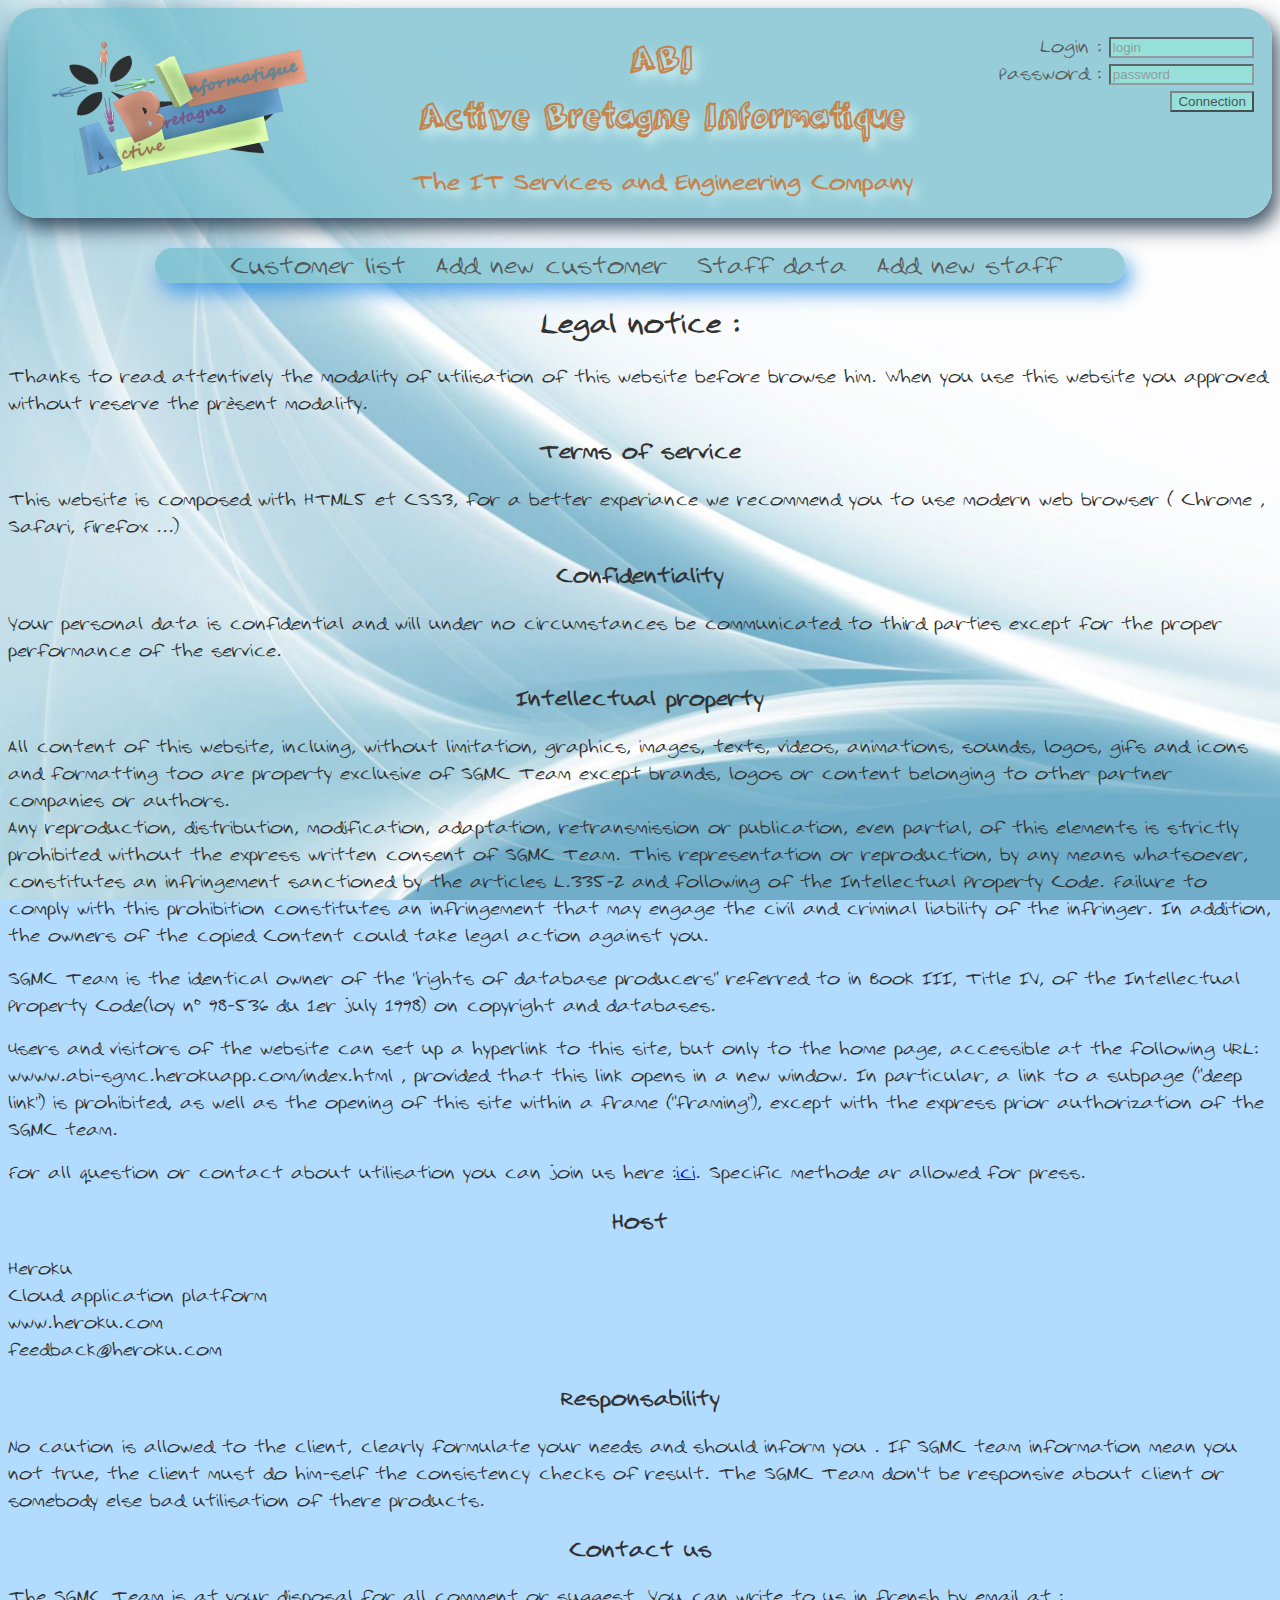
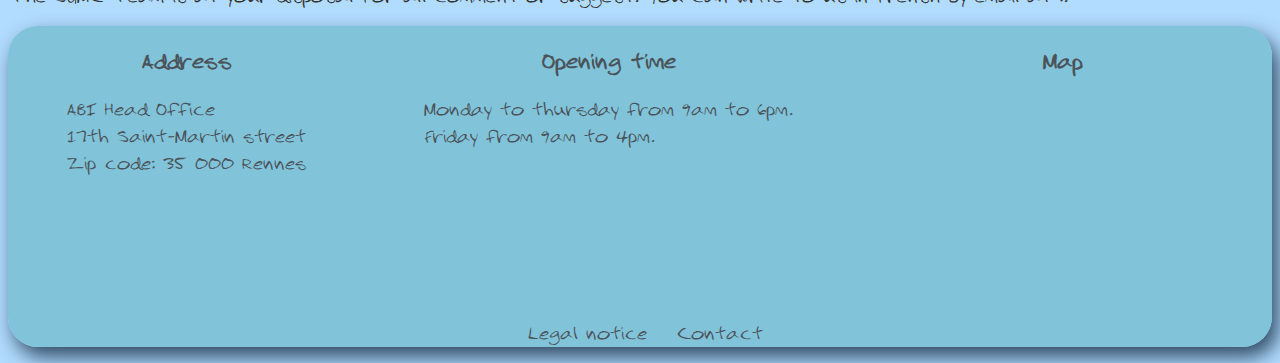
<file: LegalNotice/legalNotice.html>
<!DOCTYPE html>
<html lang="en">
  <head>
    <meta charset="UTF-8" />
    <meta name="viewport" content="width=device-width, initial-scale=1.0" />
    <link rel="stylesheet" href="../style.css" />
    <title>ABI - Legal notice</title>
  </head>
  <body>
    <header id="header">
      <div id="logo">
        <a href="../index.html"><img src="..//Pictures/ABI.png" /></a>
      </div>
      <div id="websiteTitle">
        <h1>ABI<br />Active Bretagne Informatique</h1>
        <p id="description">The IT Services and Engineering Company</p>
      </div>
      <form id="connection">
        <div>
          <label for="login">Login :</label>
          <input
            type="text"
            name="login"
            id="login"
            size="15"
            maxlength="30"
            placeholder="login"
            required
          />
        </div>
        <div>
          <label for="password">Password :</label>
          <input
            type="password"
            name="password"
            id="password"
            size="15"
            maxlength="15"
            placeholder="password"
            required
          />
        </div>
        <input type="submit" value="Connection" />
      </form>
      <form id="disconnection">
        <p id="user"></p>
        <input type="submit" value="Disconnection" />
      </form>
    </header>
    <nav>
      <ul>
        <li>
          <a href="../CustomerList/customerList.html#customerList"
            >Customer list</a
          >
        </li>
        <li>
          <a href="../AddNewCustomer/addNewCustomer.html#addNewCustomer"
            >Add new customer</a
          >
        </li>
        <li><a href="../StaffData/staffData.html#staffData">Staff data</a></li>
        <li>
          <a href="../AddNewStaff/addNewStaff.html#addNewStaff"
            >Add new staff</a
          >
        </li>
      </ul>
    </nav>
    <section>
      <h2 id="legalNotice">Legal notice :</h2>
      <p>
        Thanks to read attentively the modality of utilisation of this website
        before browse him. When you use this website you approved without
        reserve the présent modality.
      </p>
      <h3>Terms of service</h3>
      <p>
        This website is composed with HTML5 et CSS3, for a better experiance we
        recommend you to use modern web browser ( Chrome , Safari, Firefox ...)
      </p>
      <h3>Confidentiality</h3>
      <p>
        Your personal data is confidential and will under no circumstances be
        communicated to third parties except for the proper performance of the
        service.
      </p>
      <h3>Intellectual property</h3>
      <p>
        All content of this website, incluing, without limitation, graphics,
        images, texts, videos, animations, sounds, logos, gifs and icons and
        formatting too are property exclusive of SGMC Team except brands, logos
        or content belonging to other partner companies or authors.<br />Any
        reproduction, distribution, modification, adaptation, retransmission or
        publication, even partial, of this elements is strictly prohibited
        without the express written consent of SGMC Team. This representation or
        reproduction, by any means whatsoever, constitutes an infringement
        sanctioned by the articles L.335-2 and following of the Intellectual
        Property Code. Failure to comply with this prohibition constitutes an
        infringement that may engage the civil and criminal liability of the
        infringer. In addition, the owners of the copied Content could take
        legal action against you.
      </p>
      <p>
        SGMC Team is the identical owner of the "rights of database producers"
        referred to in Book III, Title IV, of the Intellectual Property Code(loy
        n° 98-536 du 1er july 1998) on copyright and databases.
      </p>
      <p>
        Users and visitors of the website can set up a hyperlink to this site,
        but only to the home page, accessible at the following URL:
        wwww.abi-sgmc.herokuapp.com/index.html , provided that this link opens
        in a new window. In particular, a link to a subpage ("deep link") is
        prohibited, as well as the opening of this site within a frame
        ("framing"), except with the express prior authorization of the SGMC
        team.
      </p>
      <p>
        For all question or contact about utilisation you can join us here :<a
          href="./index.html"
          >ici</a
        >. Specific methode ar allowed for press.
      </p>
      <h3>Host</h3>
      <p>
        Heroku<br />Cloud application platform<br />www.heroku.com<br />feedback@heroku.com
      </p>
      <h3>Responsability</h3>
      <p>
        No caution is allowed to the client, clearly formulate your needs and
        should inform you . If SGMC team information mean you not true, the
        client must do him-self the consistency checks of result. The SGMC Team
        don't be responsive about client or somebody else bad utilisation of
        there products.
      </p>
      <h3>Contact us</h3>
      <p>
        The SGMC Team is at your disposal for all comment or suggest. You can
        write to us in frensh by email at :<a href="./index.html"></a>.
      </p>
    </section>
    <footer>
      <section id="footer">
        <div>
          <h3>Address</h3>
          <p>
            ABI Head Office<br />17th Saint-Martin street <br />Zip code: 35 000
            Rennes<br />
          </p>
        </div>
        <div>
          <h3>Opening time</h3>
          <p>
            Monday to thursday from 9am to 6pm.<br />Friday from 9am to 4pm.
          </p>
        </div>
        <div>
          <h3>Map</h3>
          <iframe
            src="https://www.google.com/maps/embed?pb=!1m18!1m12!1m3!1d2663.582534489324!2d-1.678601885142977!3d48.11828836048454!2m3!1f0!2f0!3f0!3m2!1i1024!2i768!4f13.1!3m3!1m2!1s0x480ede38181173e3%3A0xc9c569b125485ba1!2s37%20Rue%20Saint-Martin%2C%2035700%20Rennes!5e0!3m2!1sfr!2sfr!4v1607923067042!5m2!1sfr!2sfr"
            width="300"
            height="200"
            frameborder="0"
            style="border: 0"
            allowfullscreen=""
            aria-hidden="false"
            tabindex="0"
          ></iframe>
        </div>
      </section>
      <ul>
        <li>
          <a href="../LegalNotice/legalNotice.html#legalNotice">Legal notice</a>
        </li>
        <li><a href="../Contact/contact.html#contact">Contact</a></li>
      </ul>
    </footer>
    <script src="../main.js"></script>
  </body>
</html>
</file>
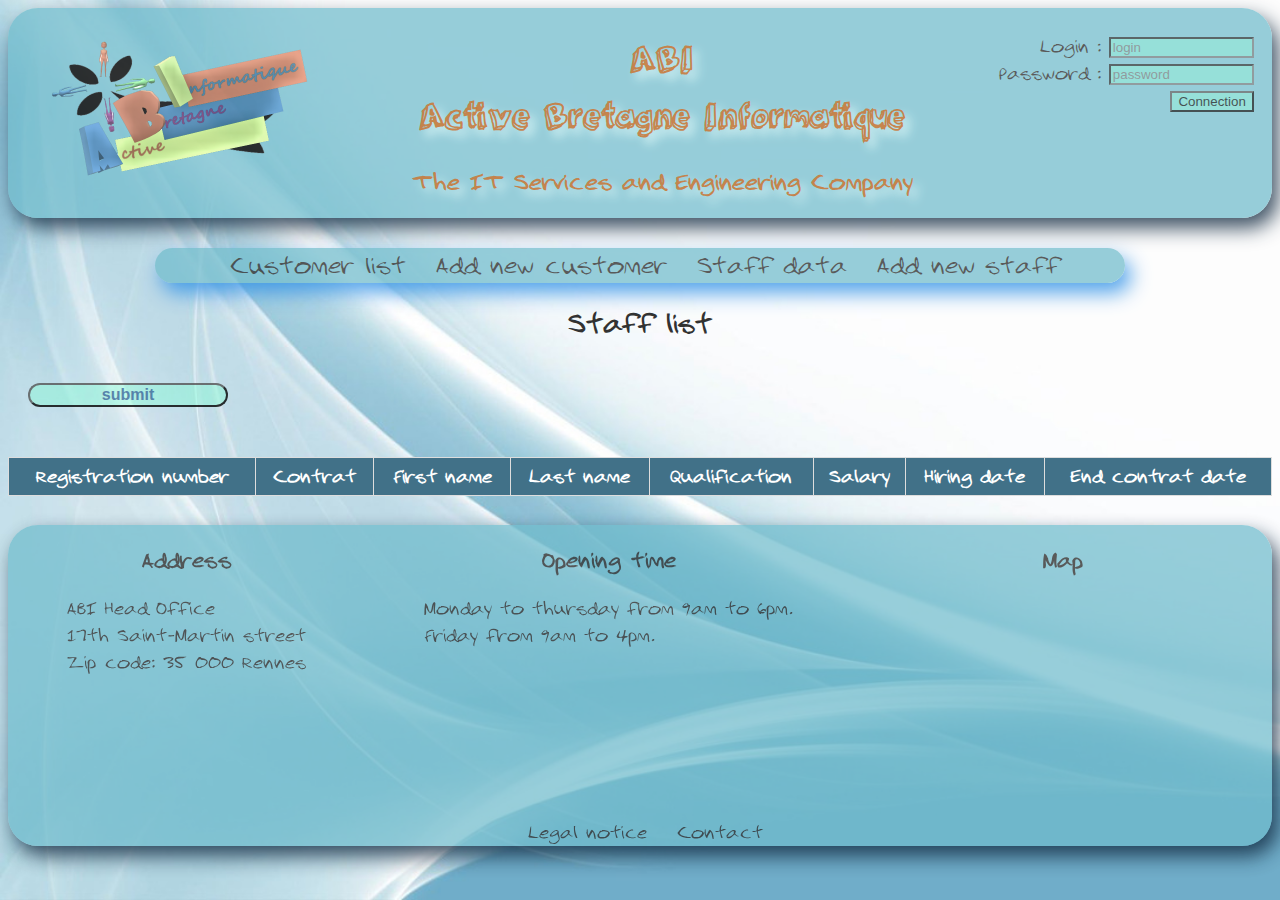
<file: StaffData/staffData.html>
<!DOCTYPE html>
<html lang="en">
  <head>
    <meta charset="UTF-8" />
    <meta name="viewport" content="width=device-width, initial-scale=1.0" />
    <link rel="stylesheet" href="../style.css" />
    <title>ABI - Staff data</title>
  </head>
  <body>
    <header id="header">
      <div id="logo">
        <a href="../index.html"><img src="..//Pictures/ABI.png" /></a>
      </div>
      <div id="websiteTitle">
        <h1>ABI<br />Active Bretagne Informatique</h1>
        <p id="description">The IT Services and Engineering Company</p>
      </div>
      <form id="connection">
        <div>
          <label for="login">Login :</label>
          <input
            type="text"
            name="login"
            id="login"
            size="15"
            maxlength="30"
            placeholder="login"
            required
          />
        </div>
        <div>
          <label for="password">Password :</label>
          <input
            type="password"
            name="password"
            id="password"
            size="15"
            maxlength="15"
            placeholder="password"
            required
          />
        </div>
        <input type="submit" value="Connection" />
      </form>
      <form id="disconnection">
        <p id="user"></p>
        <input type="submit" value="Disconnection" />
      </form>
    </header>
    <nav>
      <ul>
        <li>
          <a href="../CustomerList/customerList.html#customerList"
            >Customer list</a
          >
        </li>
        <li>
          <a href="../AddNewCustomer/addNewCustomer.html#addNewCustomer"
            >Add new customer</a
          >
        </li>
        <li><a href="../StaffData/staffData.html#staffData">Staff data</a></li>
        <li>
          <a href="../AddNewStaff/addNewStaff.html#addNewStaff"
            >Add new staff</a
          >
        </li>
      </ul>
    </nav>
    <h2 id="staffData">Staff list</h2>
    <form id="listcollab">
      <div>
        <button id="butt">submit</button>
      </div>
    </form>
    <table id="customers">
      <thead id="bodyTable">
        <tr class="trStuff">
          <th>Registration number</th>
          <th>Contrat</th>
          <th>First name</th>
          <th>Last name</th>
          <th>Qualification</th>
          <th>Salary</th>
          <th>Hiring date</th>
          <th>End contrat date</th>
        </tr>
      </thead>
      <tbody id="stBody">
        <tr class="trStuff"></tr>
      </tbody>
    </table>
    <footer>
      <section id="footer">
        <div>
          <h3>Address</h3>
          <p>
            ABI Head Office<br />17th Saint-Martin street <br />Zip code: 35 000
            Rennes<br />
          </p>
        </div>
        <div>
          <h3>Opening time</h3>
          <p>
            Monday to thursday from 9am to 6pm.<br />Friday from 9am to 4pm.
          </p>
        </div>
        <div>
          <h3>Map</h3>
          <iframe
            src="https://www.google.com/maps/embed?pb=!1m18!1m12!1m3!1d2663.582534489324!2d-1.678601885142977!3d48.11828836048454!2m3!1f0!2f0!3f0!3m2!1i1024!2i768!4f13.1!3m3!1m2!1s0x480ede38181173e3%3A0xc9c569b125485ba1!2s37%20Rue%20Saint-Martin%2C%2035700%20Rennes!5e0!3m2!1sfr!2sfr!4v1607923067042!5m2!1sfr!2sfr"
            width="300"
            height="200"
            frameborder="0"
            style="border: 0"
            allowfullscreen=""
            aria-hidden="false"
            tabindex="0"
          ></iframe>
        </div>
      </section>
      <ul>
        <li>
          <a href="../LegalNotice/legalNotice.html#legalNotice">Legal notice</a>
        </li>
        <li><a href="../Contact/contact.html#contact">Contact</a></li>
      </ul>
    </footer>
    <script src="./staffData.js"></script>
    <script src="../main.js"></script>
  </body>
</html>
</file>
<file: style.css>
@font-face {
  font-family: 'Titlefont';
  src: url('./Fonts/3Dumb.ttf');
}

@font-face {
  font-family: 'Websitefont';
  src: url('./Fonts/2Dumb.ttf');
}

body {
  background: url('./Pictures/fond.jpg') fixed rgba(0, 140, 255, 0.3);
  background-size: cover;
  color: rgb(50, 50, 50);
  font-family: 'Websitefont', sans-serif;
}

header,
footer {
  background-color: rgba(111, 187, 204, 0.9);
  border-radius: 30px;
  box-shadow: 6px 10px 20px rgb(15, 39, 62);
  clear: both;
  opacity: 0.8;
}

#header,
#footer {
  display: flex;
  justify-content: space-around;
}

#logo img {
  width: 300px;
  padding-top: 25px;
}

#websiteTitle {
  font-family: 'Titlefont', sans-serif;
  text-align: center;
  color: rgba(189, 89, 8, 0.9);
  text-shadow: 6px 6px 10px rgb(208, 244, 245);
  width: 600px;
}

#description {
  font-family: 'Websitefont', sans-serif;
  font-size: 125%;
  font-weight: bold;
}

#connection {
  text-align: right;
  padding-top: 25px;
  display: block;
}

#disconnection {
  text-align: center;
  padding-top: 25px;
  display: none;
  color: blue;
  font-weight: bold;
}

#submission {
  text-align: center;
  padding-top: 10px;
}

nav {
  background-color: rgba(111, 187, 204, 0.9);
  box-shadow: 6px 10px 20px rgb(43, 143, 231);
  margin: auto;
  margin-top: 30px;
  width: 970px;
  border-radius: 20px;
  opacity: 0.8;
}

nav ul,
footer ul {
  list-style-type: none;
  display: flex;
  justify-content: center;
}

nav li,
footer li {
  margin-right: 30px;
}

nav a,
footer a {
  color: rgb(50, 50, 50);
  text-decoration: none;
}

nav a {
  font-size: 1.3em;
}

nav a:hover,
footer a:hover {
  color: rgba(189, 89, 8, 0.9);
  border-bottom: 3px solid rgba(189, 89, 8, 0.9);
}

input,
button,
select,
textarea {
  background-color: rgba(127, 255, 212, 0.5);
  opacity: 0.8;
}

.information {
  display: flex;
  flex-wrap: wrap;
  justify-content: space-evenly;
}

#personalInformation label,
.class1 label,
.Contact label {
  width: 210px;
  float: left;
}

.pictureFloat {
  float: left;
}

h2,
h3 {
  text-align: center;
}

article {
  width: 800px;
  border: 20px rgba(230, 124, 10, 0.843) dotted;
  border-radius: 18px;
  box-shadow: white;
  text-shadow: rgb(211, 146, 49);
  text-align: justify;
  color: rgb(59, 87, 142);
  font-style: italic;
  font-size: 25px;
  font-weight: bold;
  padding: 20px;
}

#body {
  margin-bottom: 30px;
}

#home {
  display: flex;
  padding-top: 50px;
}
/*                    Chloé code                    */
.class1 {
  display: flex;
  justify-content: space-around;
}

.saveExit {
  text-align: center;
}
/*                    Fin Chloé code                    */
/*                    Sanae code                        */
#butt {
  color: rgb(55, 107, 154);
  font-weight: bold;
  font-size: medium;
  width: 200px;
  margin: 20px;
  border-radius: 20px;
}
#cap {
  font-size: 40px;
  color: rgb(98, 84, 71);
  font-style: italic;
  font-weight: bold;
  padding: 5px;
}
#bodyTable {
  border-collapse: collapse;
  width: 100%;
  margin-top: 30px;
  margin-bottom: 30px;
}
td {
  border: 1px solid #ddd;
  padding: 8px;
}
tr:nth-child(even) {
  background-color: rgba(26, 76, 99, 30%);
}
tr:hover {
  background-color: #ddd;
}
th {
  padding-top: 5px;
  padding-bottom: 5px;
  text-align: center;
  background-color: rgb(65, 113, 136);
  color: white;
}

/*                    Fin code Sanae                    */
/*                    GREG CODE                         */
#customers {
  border-collapse: collapse;
  width: 100%;
  margin-top: 30px;
  margin-bottom: 30px;
  background-color: #ddd;
}

#customers td,
#customers th {
  border: 1px solid #ddd;
  padding: 8px;
}

#customers tr:nth-child(even) {
  background-color: rgba(26, 76, 99, 30%);
}

#customers tr:hover {
  background-color: #ddd;
}

#customers th {
  padding-top: 5px;
  padding-bottom: 5px;
  text-align: center;
  background-color: rgb(65, 113, 136);
  color: white;
}
/*                    Fin Greg code                     */
</file>
